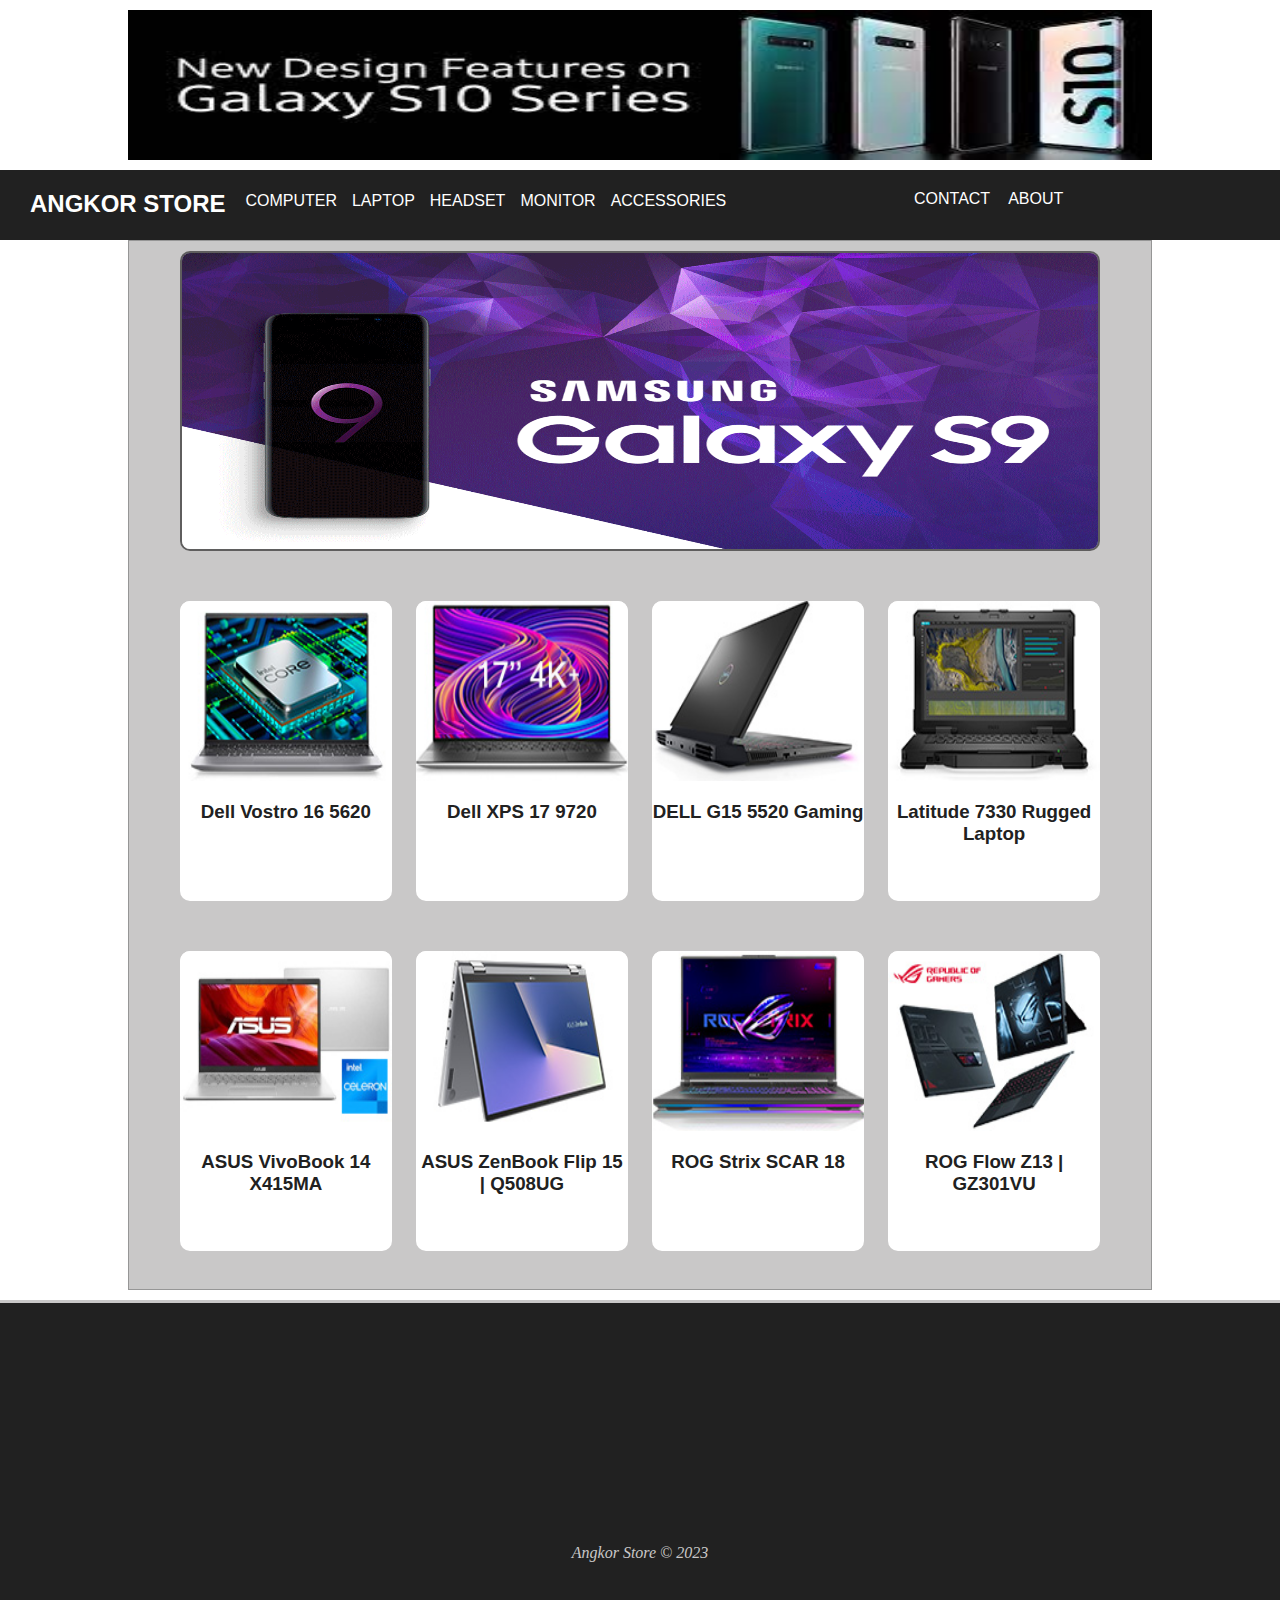
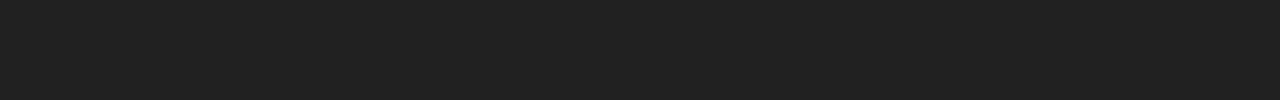
<file: index.html>
<!DOCTYPE html>
<html lang="en">
  <head>
    <meta charset="UTF-8" />
    <meta name="viewport" content="width=device-width, initial-scale=1.0" />

    <!-- link css -->
    <link rel="stylesheet" href="navbar.css" />
    <link rel="stylesheet" href="main.css" />
    <link rel="stylesheet" href="footer.css" />

    <!-- link icon  -->
    <link
      rel="stylesheet"
      href="https://cdnjs.cloudflare.com/ajax/libs/font-awesome/6.4.2/css/all.min.css"
      integrity="sha512-z3gLpd7yknf1YoNbCzqRKc4qyor8gaKU1qmn+CShxbuBusANI9QpRohGBreCFkKxLhei6S9CQXFEbbKuqLg0DA=="
      crossorigin="anonymous"
      referrerpolicy="no-referrer"
    />

    <!-- link bootstrap -->
    <!-- <link
      rel="stylesheet"
      href="https://cdn.jsdelivr.net/npm/bootstrap@4.0.0/dist/css/bootstrap.min.css"
      integrity="sha384-Gn5384xqQ1aoWXA+058RXPxPg6fy4IWvTNh0E263XmFcJlSAwiGgFAW/dAiS6JXm"
      crossorigin="anonymous"
    /> -->

    <!-- google font -->
    <!-- <link rel="icon" href="url_logo.jpg" sizes="16x16" /> -->
    <title>ANGKOR STORE</title>
  </head>
  <body>
    <!-- header -->

    <div class="header">
      <img src="banner.jpg" alt="" />
    </div>

    <!-- header -->

    <!-- navbar -->

    <div class="navbar">
      <div class="name"><h2>ANGKOR STORE</h2></div>
      <div class="menu">
        <ul>
          <li><a href="index.html">COMPUTER</a></li>
          <li><a href="index.html">LAPTOP</a></li>
          <li><a href="index.html">HEADSET</a></li>
          <li><a href="index.html">MONITOR</a></li>
          <li><a href="index.html">ACCESSORIES</a></li>
        </ul>
      </div>
      <div class="about">
        <ul>
          <li><a href="contact.html">CONTACT</a></li>
          <li><a href="about.html">ABOUT</a></li>
        </ul>
      </div>
      <div class="icon-user">
        <i class="fa-solid fa-magnifying-glass" style="color: #ffffff"></i>
        <i class="fa-solid fa-cart-shopping" style="color: #f5f5f5"></i>
        <i class="fa-regular fa-user" style="color: #f5f5f5"></i>
      </div>
    </div>

    <!-- navbar -->

    <!-- main -->

    <div class="main">
      <div class="banner">
        <img src="banner2.gif" alt="" />
      </div>
      <!-- row1 -->
      <div class="box-card">
        <div class="card">
          <a href="dell1.html">
            <div class="img">
              <img src="dell1.jpg" alt="" />
            </div>
            <div class="ph_name">
              <h3>Dell Vostro 16 5620</h3>
            </div>
          </a>
        </div>
        <div class="card">
          <a href="dell2.html">
            <div class="img">
              <img src="dell2.jpg" alt="" />
            </div>
            <div class="ph_name">
              <h3>
                Dell XPS 17 9720
              </h3>
            </div>
          </a>
        </div>
        <div class="card">
          <a href="dell3.html">
            <div class="img">
              <img src="dell3.jpg" alt="" />
            </div>
            <div class="ph_name">
              <h3>
                DELL G15 5520 Gaming
              </h3>
            </div>
          </a>
        </div>
        <div class="card">
          <a href="dell4.html">
            <div class="img">
              <img src="dell4.jpg" alt="" />
            </div>
            <div class="ph_name">
              <h3>
                Latitude 7330 Rugged Laptop
              </h3>
            </div>
          </a>
        </div>
      </div>
      <!-- row2 -->
      <div class="box-card">
        <div class="card">
          <a href="asus1.html">
            <div class="img">
              <img src="asus1.jpg" alt="" />
            </div>
            <div class="ph_name">
              <h3>
                ASUS VivoBook 14 X415MA
              </h3>
            </div>
          </a>
        </div>
        <div class="card">
          <a href="asus2.html">
            <div class="img">
              <img src="asus2.jpg" alt="" />
            </div>
            <div class="ph_name">
              <h3>
                ASUS ZenBook Flip 15 | Q508UG
              </h3>
            </div>
          </a>
        </div>
        <div class="card">
          <a href="asus3.html">
            <div class="img">
              <img src="asus3.jpg" alt="" />
            </div>
            <div class="ph_name">
              <h3>
                ROG Strix SCAR 18
              </h3>
            </div>
          </a>
        </div>
        <div class="card">
          <a href="asus4.html">
            <div class="img">
              <img src="asus4.jpg" alt="" />
            </div>
            <div class="ph_name">
              <h3>
                ROG Flow Z13 | GZ301VU
              </h3>
            </div>
          </a>
        </div>
      </div>

      <!-- responsive card -->

      <!-- row1 -->

      <div class="res-box-card">
        <div class="res-card">
          <a href="#">
            <div class="img">
              <img src="dell1.jpg" alt="" />
            </div>
            <div class="ph_name">
              <h3>
                Dell Vostro 16 5620
              </h3>
            </div>
          </a>
        </div>
        <div class="res-card">
          <a href="#">
            <div class="img">
              <img src="dell2.jpg" alt="" />
            </div>
            <div class="ph_name">
              <h3>
                Dell XPS 17 9720
              </h3>
            </div>
          </a>
        </div>
      </div>
      <!-- row2 -->
      <div class="res-box-card">
        <div class="res-card">
          <a href="#">
            <div class="img">
              <img src="dell3.jpg" alt="" />
            </div>
            <div class="ph_name">
              <h3>
                DELL G15 5520 Gaming
              </h3>
            </div>
          </a>
        </div>
        <div class="res-card">
          <a href="#">
            <div class="img">
              <img src="dell4.jpg" alt="" />
            </div>
            <div class="ph_name">
              <h3>
                Latitude 7330 Rugged Laptop
              </h3>
            </div>
          </a>
        </div>
      </div>
      <!-- row3 -->
      <div class="res-box-card">
        <div class="res-card">
          <a href="#">
            <div class="img">
              <img src="asus1.jpg" alt="" />
            </div>
            <div class="ph_name">
              <h3>
                ASUS VivoBook 14 X415MA
              </h3>
            </div>
          </a>
        </div>
        <div class="res-card">
          <a href="#">
            <div class="img">
              <img src="asus2.jpg" alt="" />
            </div>
            <div class="ph_name">
              <h3>
                ASUS ZenBook Flip 15 | Q508UG
              </h3>
            </div>
          </a>
        </div>
      </div>
      <!-- row4 -->
      <div class="res-box-card">
        <div class="res-card">
          <a href="#">
            <div class="img">
              <img src="asus3.jpg" alt="" />
            </div>
            <div class="ph_name">
              <h3>
                ROG Strix SCAR 18
              </h3>
            </div>
          </a>
          <br />
        </div>
        <div class="res-card">
          <a href="#">
            <div class="img">
              <img src="asus4.jpg" alt="" />
            </div>
            <div class="ph_name">
              <h3>
                ROG Flow Z13 | GZ301VU
              </h3>
            </div>
          </a>
        </div>
      </div>
    </div>

    <!-- main -->

    <!-- footer -->

    <div class="footer">
      <div class="social">
        <i class="fa-brands fa-facebook"></i>
        <i class="fa-brands fa-instagram"></i>
        <i class="fa-brands fa-x-twitter"></i>
        <i class="fa-solid fa-envelope"></i>
      </div>
      <div class="company">
        <i>Angkor Store © 2023</i>
      </div>
    </div>

    <!-- footer -->
  </body>
</html>
</file>
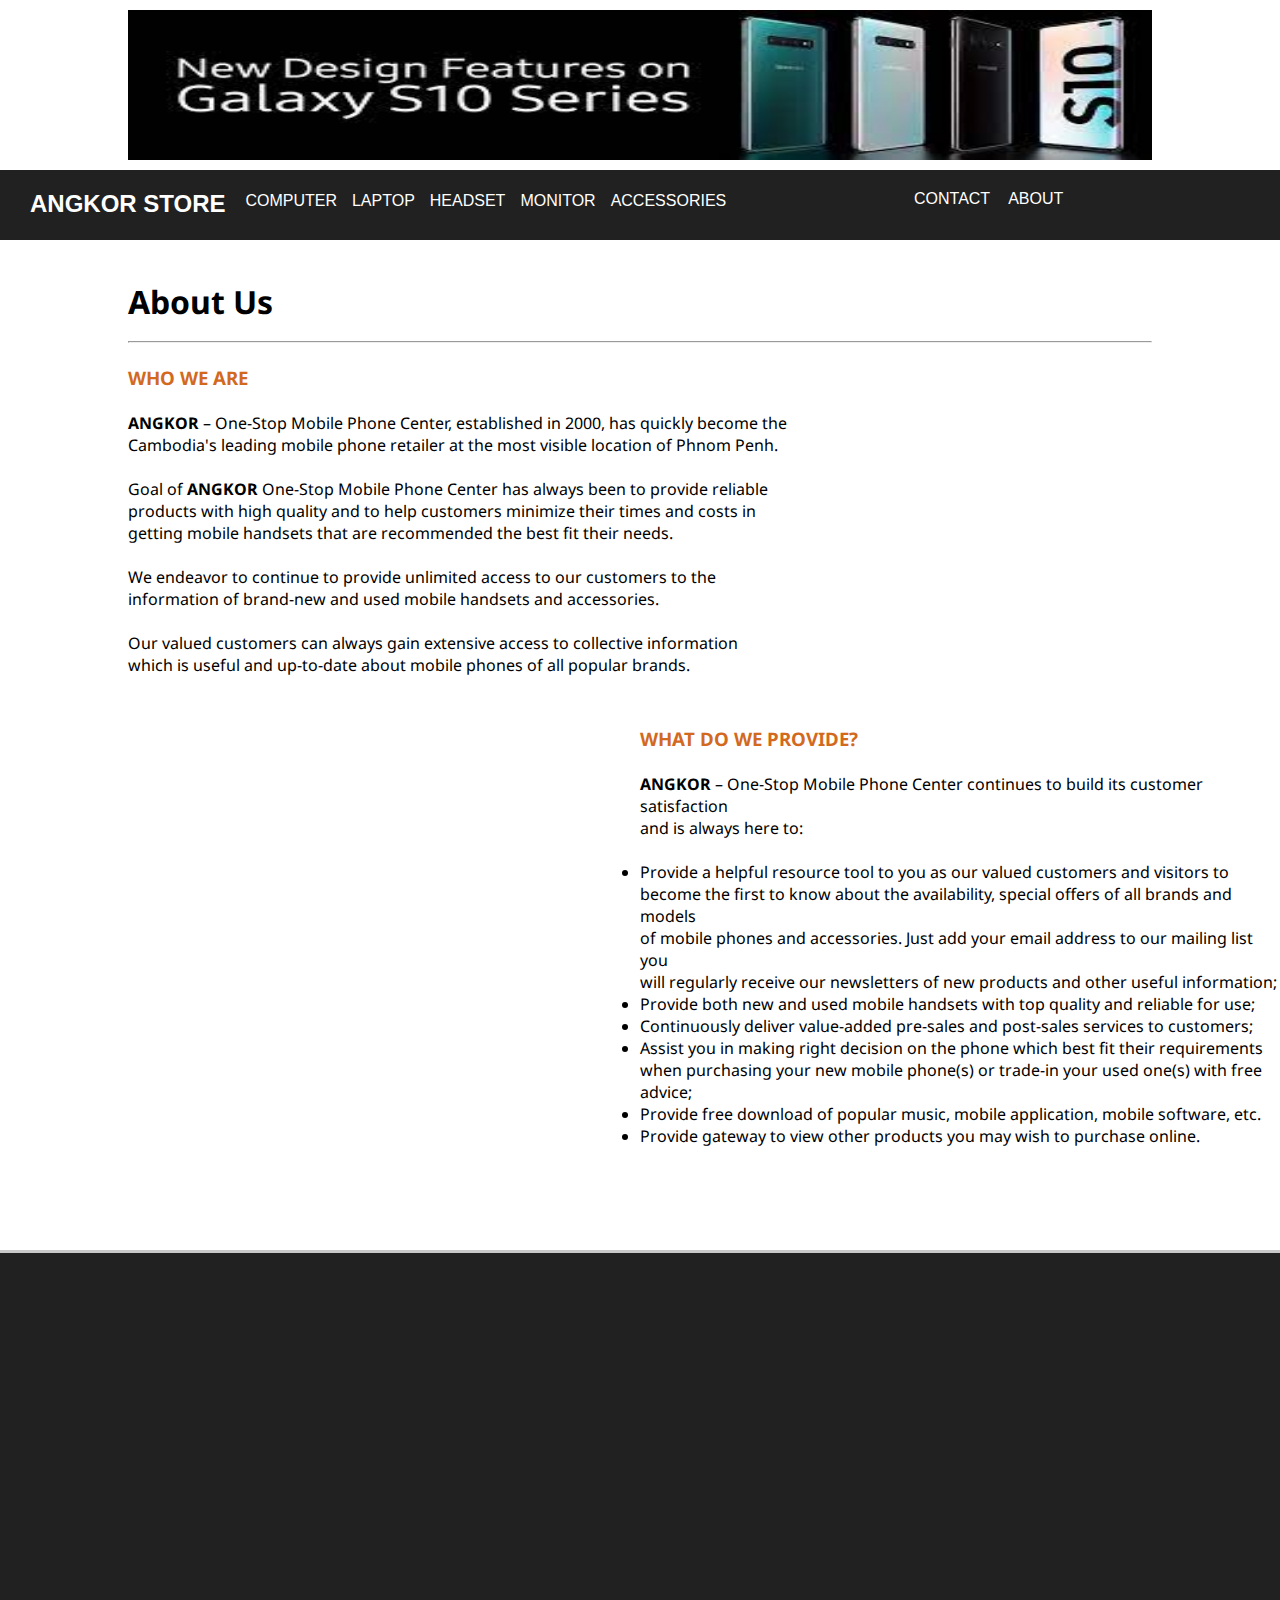
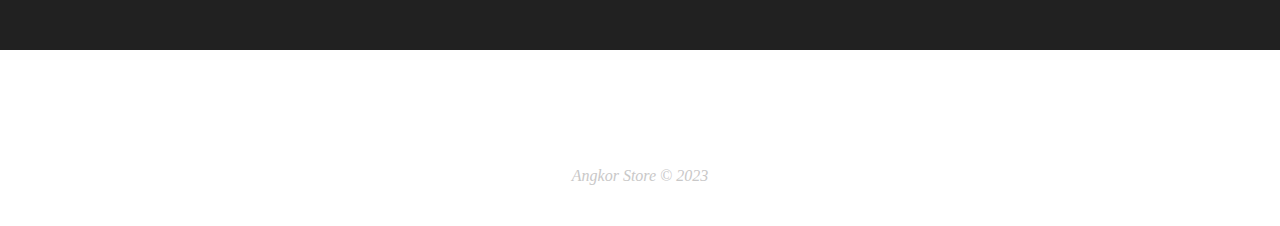
<file: about.html>
<!DOCTYPE html>
<html lang="en">
  <head>
    <meta charset="UTF-8" />
    <meta name="viewport" content="width=device-width, initial-scale=1.0" />
    <!-- link css -->
    <link rel="stylesheet" href="navbar.css" />
    <link rel="stylesheet" href="main.css" />
    <link rel="stylesheet" href="footer.css" />
    <link rel="stylesheet" href="detail.css" />
    <link rel="stylesheet" href="about.css" />

    <!-- link icon  -->
    <link
      rel="stylesheet"
      href="https://cdnjs.cloudflare.com/ajax/libs/font-awesome/6.4.2/css/all.min.css"
      integrity="sha512-z3gLpd7yknf1YoNbCzqRKc4qyor8gaKU1qmn+CShxbuBusANI9QpRohGBreCFkKxLhei6S9CQXFEbbKuqLg0DA=="
      crossorigin="anonymous"
      referrerpolicy="no-referrer"
    />

    <!-- link bootstrap -->
    <!-- <link
       rel="stylesheet"
       href="https://cdn.jsdelivr.net/npm/bootstrap@4.0.0/dist/css/bootstrap.min.css"
       integrity="sha384-Gn5384xqQ1aoWXA+058RXPxPg6fy4IWvTNh0E263XmFcJlSAwiGgFAW/dAiS6JXm"
       crossorigin="anonymous"
     /> -->

    <!-- google font -->
    <link
      href="https://fonts.googleapis.com/css2?family=Noto+Sans&display=swap"
      rel="stylesheet"
    />

    <title>about</title>
  </head>
  <body>
    <!-- header -->

    <div class="header">
      <img src="banner.jpg" alt="" />
    </div>

    <!-- header -->

    <!-- navbar -->

    <div class="navbar">
      <div class="name"><h2>ANGKOR STORE</h2></div>
      <div class="menu">
        <ul>
          <li><a href="index.html">COMPUTER</a></li>
          <li><a href="index.html">LAPTOP</a></li>
          <li><a href="index.html">HEADSET</a></li>
          <li><a href="index.html">MONITOR</a></li>
          <li><a href="index.html">ACCESSORIES</a></li>
        </ul>
      </div>
      <div class="about">
        <ul>
          <li><a href="contact.html">CONTACT</a></li>
          <li><a href="about.html">ABOUT</a></li>
        </ul>
      </div>
      <div class="icon-user">
        <i class="fa-solid fa-magnifying-glass" style="color: #ffffff"></i>
        <i class="fa-solid fa-cart-shopping" style="color: #f5f5f5"></i>
        <i class="fa-regular fa-user" style="color: #f5f5f5"></i>
      </div>
    </div>

    <!-- navbar -->

    <!-- about -->

    <div class="about-page">
      <div class="box">
        <h1>About Us</h1>
        <hr style="color: rgba(128, 128, 128, 0.473); margin-top: 18px" />
        <br />
        <h3>WHO WE ARE</h3>
        <br />
        <p>
          <b>ANGKOR</b> – One-Stop Mobile Phone Center, established in 2000, has
          quickly become the <br />
          Cambodia's leading mobile phone retailer at the most visible location
          of Phnom Penh.
        </p>
        <br />
        <p>
          Goal of <b>ANGKOR</b> One-Stop Mobile Phone Center has always been to
          provide reliable <br />
          products with high quality and to help customers minimize their times
          and costs in <br />
          getting mobile handsets that are recommended the best fit their needs.
        </p>
        <br />
        <p>
          We endeavor to continue to provide unlimited access to our customers
          to the <br />
          information of brand-new and used mobile handsets and accessories.
        </p>
        <br />
        <p>
          Our valued customers can always gain extensive access to collective
          information <br />
          which is useful and up-to-date about mobile phones of all popular
          brands.
        </p>
      </div>
      <div class="a-box">
        <div class="a-left"></div>
        <div class="a-right">
          <h3 style="color: chocolate">WHAT DO WE PROVIDE?</h3>
          <br />
          <p>
            <b>ANGKOR</b> – One-Stop Mobile Phone Center continues to build its
            customer satisfaction <br />
            and is always here to:
          </p>
          <br />
          <ul>
            <li>
              Provide a helpful resource tool to you as our valued customers and
              visitors to <br />
              become the first to know about the availability, special offers of
              all brands and models <br />
              of mobile phones and accessories. Just add your email address to
              our mailing list you <br />
              will regularly receive our newsletters of new products and other
              useful information;
            </li>
            <li>
              Provide both new and used mobile handsets with top quality and
              reliable for use;
            </li>
            <li>
              Continuously deliver value-added pre-sales and post-sales services
              to customers;
            </li>
            <li>
              Assist you in making right decision on the phone which best fit
              their requirements <br />
              when purchasing your new mobile phone(s) or trade-in your used
              one(s) with free <br />
              advice;
            </li>
            <li>
              Provide free download of popular music, mobile application, mobile
              software, etc.
            </li>
            <li>
              Provide gateway to view other products you may wish to purchase
              online.
            </li>
          </ul>
        </div>
      </div>
    </div>

    <!-- about -->

    <!-- footer -->

    <div class="footer">
      <div class="social">
        <i class="fa-brands fa-facebook"></i>
        <i class="fa-brands fa-instagram"></i>
        <i class="fa-brands fa-x-twitter"></i>
        <i class="fa-solid fa-envelope"></i>
      </div>
      <div class="company">
        <i>Angkor Store © 2023</i>
      </div>
    </div>

    <!-- footer -->
  </body>
</html>
</file>
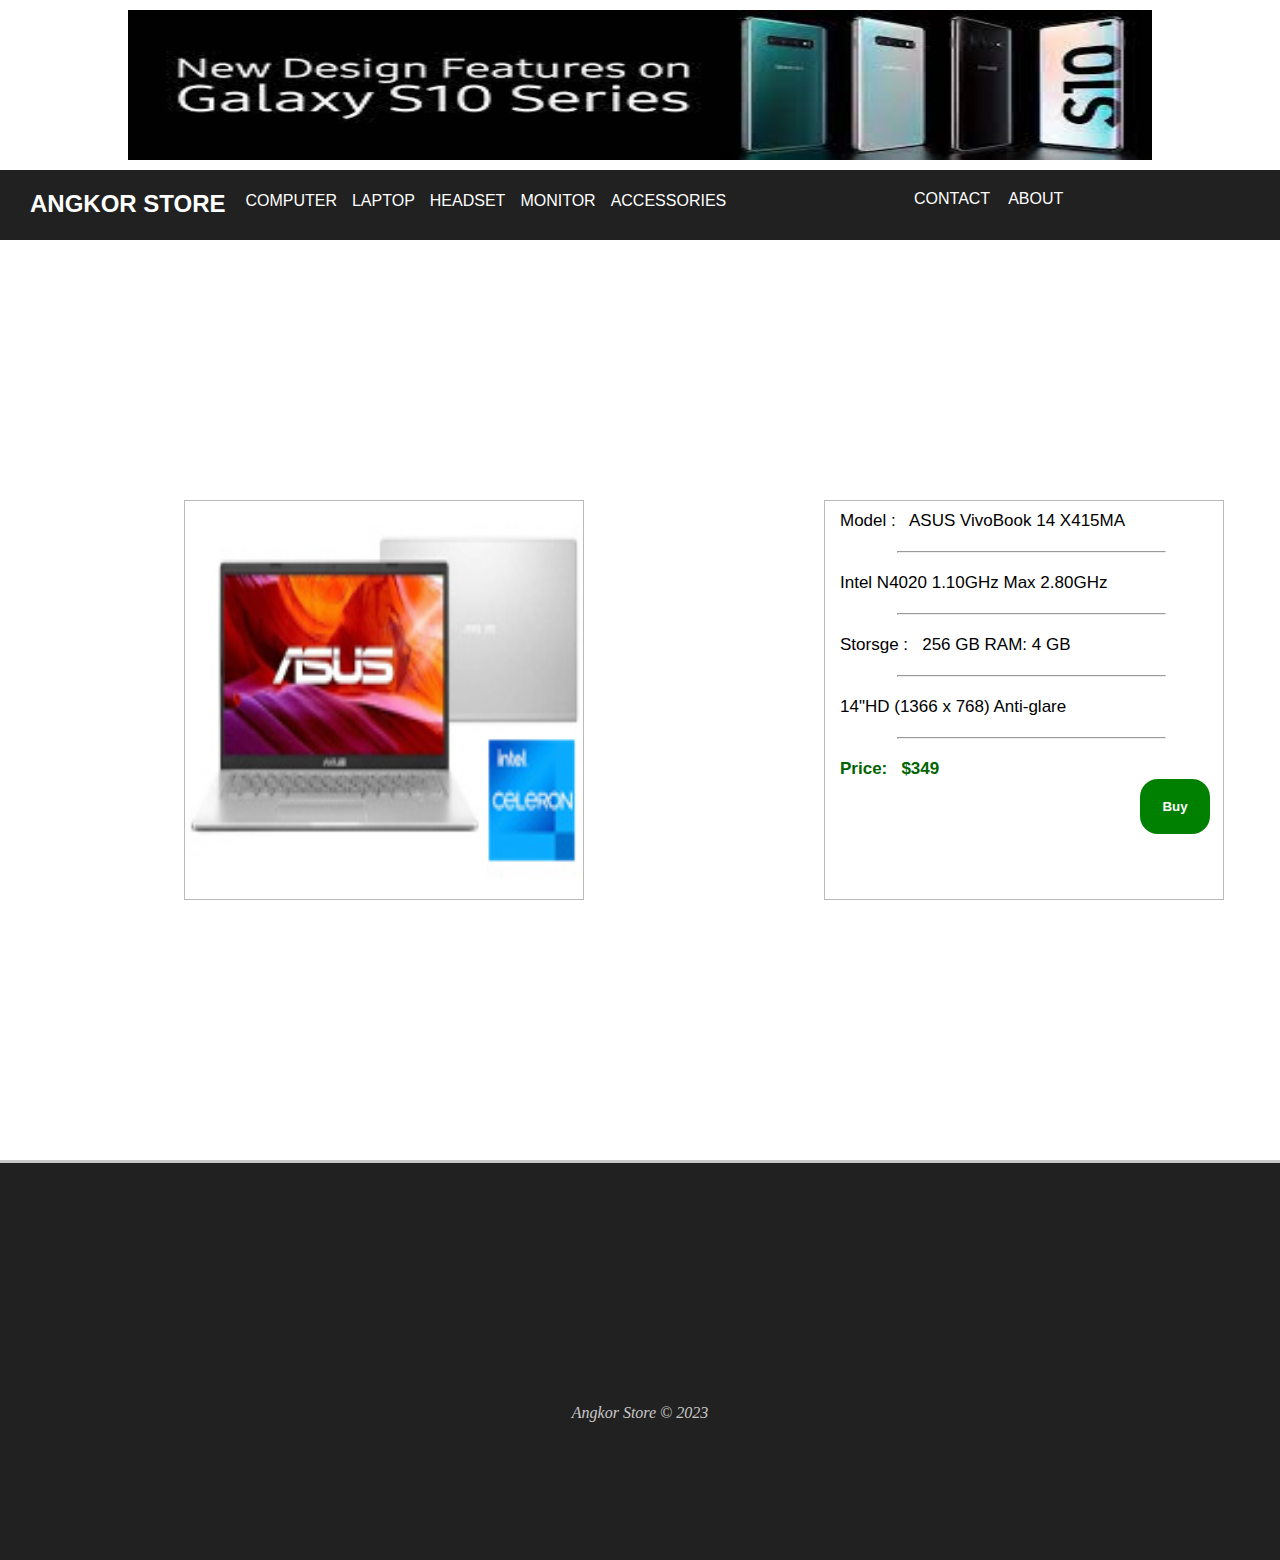
<file: asus1.html>
<!DOCTYPE html>
<html lang="en">
  <head>
    <meta charset="UTF-8" />
    <meta name="viewport" content="width=device-width, initial-scale=1.0" />
    <!-- link css -->
    <link rel="stylesheet" href="navbar.css" />
    <link rel="stylesheet" href="main.css" />
    <link rel="stylesheet" href="footer.css" />
    <link rel="stylesheet" href="detail.css" />

    <!-- link icon  -->
    <link
      rel="stylesheet"
      href="https://cdnjs.cloudflare.com/ajax/libs/font-awesome/6.4.2/css/all.min.css"
      integrity="sha512-z3gLpd7yknf1YoNbCzqRKc4qyor8gaKU1qmn+CShxbuBusANI9QpRohGBreCFkKxLhei6S9CQXFEbbKuqLg0DA=="
      crossorigin="anonymous"
      referrerpolicy="no-referrer"
    />

    <!-- link bootstrap -->
    <!-- <link
       rel="stylesheet"
       href="https://cdn.jsdelivr.net/npm/bootstrap@4.0.0/dist/css/bootstrap.min.css"
       integrity="sha384-Gn5384xqQ1aoWXA+058RXPxPg6fy4IWvTNh0E263XmFcJlSAwiGgFAW/dAiS6JXm"
       crossorigin="anonymous"
     /> -->

    <!-- google font -->
    <title>detail</title>
  </head>
  <body>
    <!-- header -->

    <div class="header">
      <img src="banner.jpg" alt="" />
    </div>

    <!-- header -->

    <!-- navbar -->

    <div class="navbar">
      <div class="name"><h2>ANGKOR STORE</h2></div>
      <div class="menu">
        <ul>
          <li><a href="index.html">COMPUTER</a></li>
          <li><a href="index.html">LAPTOP</a></li>
          <li><a href="index.html">HEADSET</a></li>
          <li><a href="index.html">MONITOR</a></li>
          <li><a href="index.html">ACCESSORIES</a></li>
        </ul>
      </div>
      <div class="about">
        <ul>
          <li><a href="contact.html">CONTACT</a></li>
          <li><a href="about.html">ABOUT</a></li>
        </ul>
      </div>
      <div class="icon-user">
        <i class="fa-solid fa-magnifying-glass" style="color: #ffffff"></i>
        <i class="fa-solid fa-cart-shopping" style="color: #f5f5f5"></i>
        <i class="fa-regular fa-user" style="color: #f5f5f5"></i>
      </div>
    </div>

    <!-- navbar -->

    <!-- product detail -->

    <div class="product">
      <div class="left">
        <div class="img-box">
          <img src="asus1.jpg" alt="" />
        </div>
      </div>
      <div class="right">
        <div class="detail-box">
          <span><p>Model : &#160 ASUS VivoBook 14 X415MA</p></span>
          <br>
          <hr style="width: 70%; margin: 0 auto" />
          <br>
          <span><p>Intel N4020 1.10GHz Max 2.80GHz</p></span>
          <br>
          <hr style="width: 70%; margin: 0 auto" />
          <br>
          <span><p>Storsge : &#160 256 GB RAM: 4 GB</p></span>
          <br>
          <hr style="width: 70%; margin: 0 auto" />
          <br>
          <span><p>14"HD (1366 x 768) Anti-glare</p></span>
          <br>
          <hr style="width: 70%; margin: 0 auto" />
          <br>
          <span><B style="color: #006400;">Price: &#160 $349</B></span>
          <br>
          <div class="order">
            <button>Buy</button>
          </div>
        </div>
      </div>
    </div>

    <!-- product detail -->

    <!-- footer -->

    <div class="footer">
      <div class="social">
        <i class="fa-brands fa-facebook"></i>
        <i class="fa-brands fa-instagram"></i>
        <i class="fa-brands fa-x-twitter"></i>
        <i class="fa-solid fa-envelope"></i>
      </div>
      <div class="company">
        <i>Angkor Store © 2023</i>
      </div>
    </div>

    <!-- footer -->
  </body>
</html>
</file>
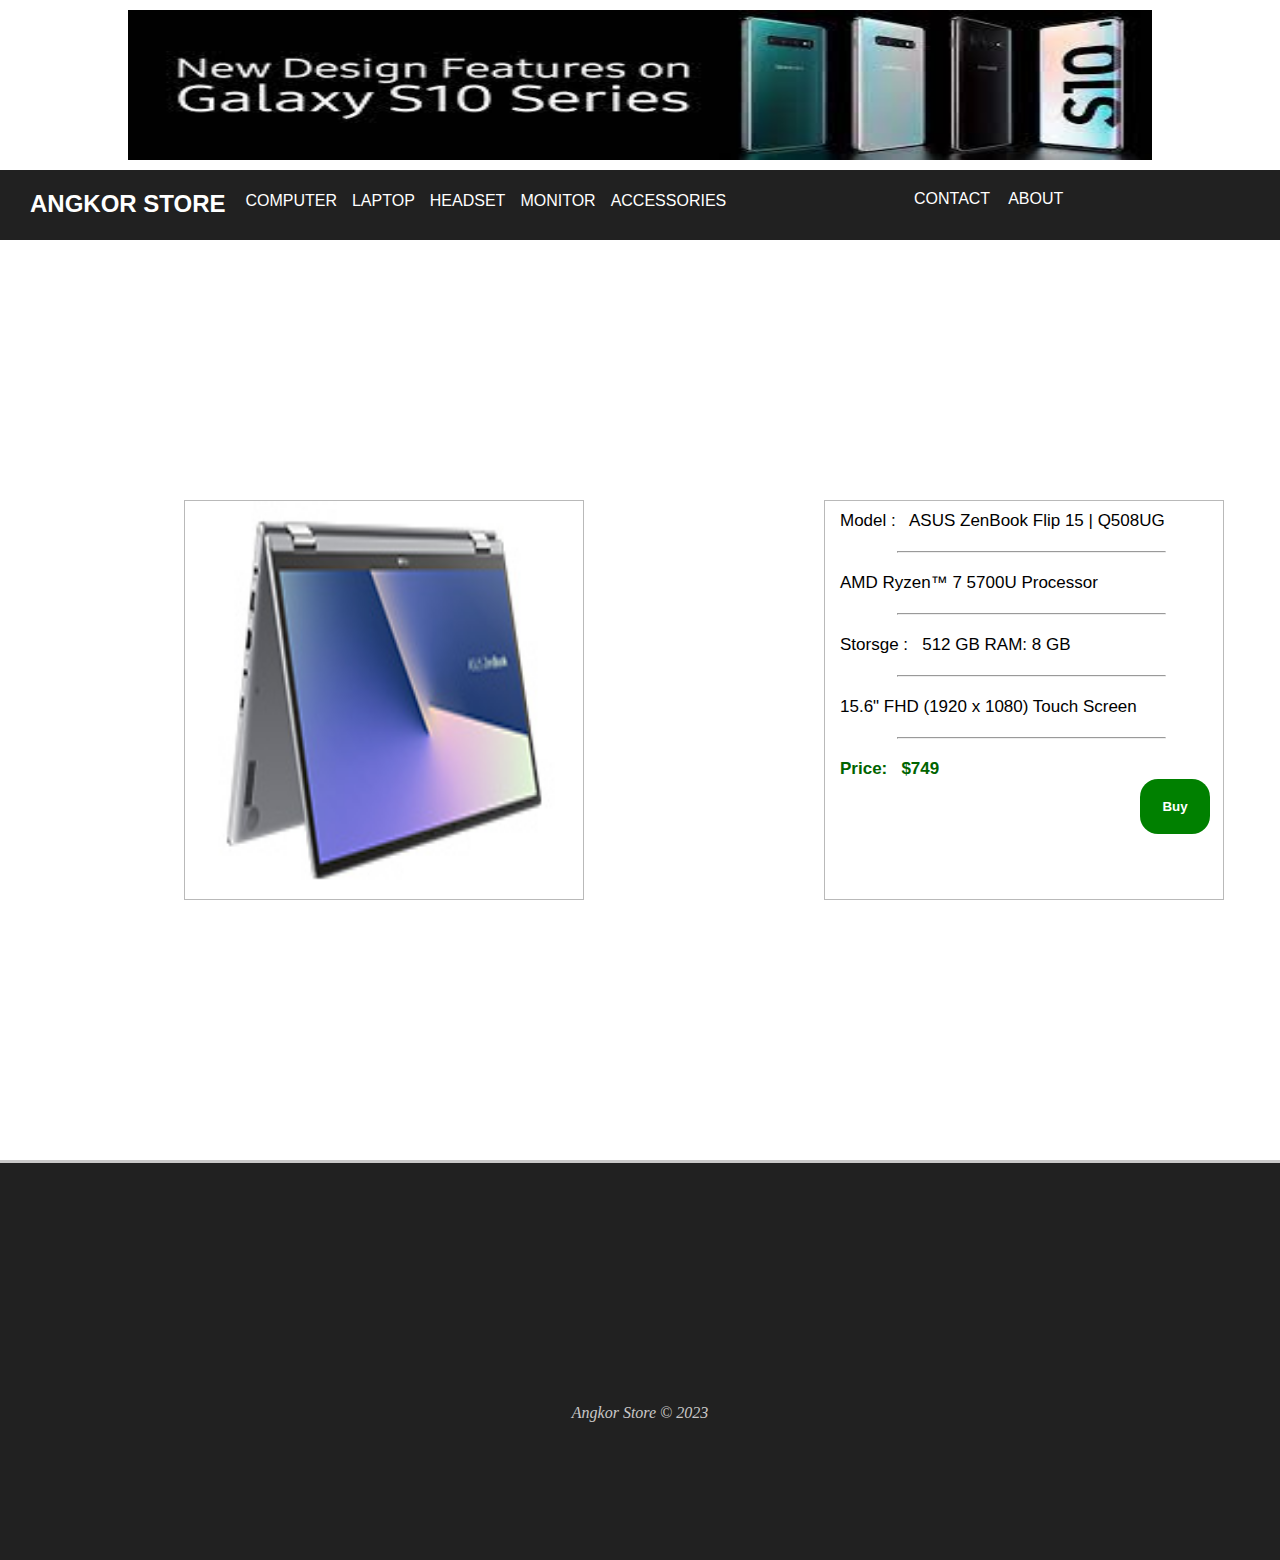
<file: asus2.html>
<!DOCTYPE html>
<html lang="en">
  <head>
    <meta charset="UTF-8" />
    <meta name="viewport" content="width=device-width, initial-scale=1.0" />
    <!-- link css -->
    <link rel="stylesheet" href="navbar.css" />
    <link rel="stylesheet" href="main.css" />
    <link rel="stylesheet" href="footer.css" />
    <link rel="stylesheet" href="detail.css" />

    <!-- link icon  -->
    <link
      rel="stylesheet"
      href="https://cdnjs.cloudflare.com/ajax/libs/font-awesome/6.4.2/css/all.min.css"
      integrity="sha512-z3gLpd7yknf1YoNbCzqRKc4qyor8gaKU1qmn+CShxbuBusANI9QpRohGBreCFkKxLhei6S9CQXFEbbKuqLg0DA=="
      crossorigin="anonymous"
      referrerpolicy="no-referrer"
    />

    <!-- link bootstrap -->
    <!-- <link
       rel="stylesheet"
       href="https://cdn.jsdelivr.net/npm/bootstrap@4.0.0/dist/css/bootstrap.min.css"
       integrity="sha384-Gn5384xqQ1aoWXA+058RXPxPg6fy4IWvTNh0E263XmFcJlSAwiGgFAW/dAiS6JXm"
       crossorigin="anonymous"
     /> -->

    <!-- google font -->
    <title>detail</title>
  </head>
  <body>
    <!-- header -->

    <div class="header">
      <img src="banner.jpg" alt="" />
    </div>

    <!-- header -->

    <!-- navbar -->

    <div class="navbar">
      <div class="name"><h2>ANGKOR STORE</h2></div>
      <div class="menu">
        <ul>
          <li><a href="index.html">COMPUTER</a></li>
          <li><a href="index.html">LAPTOP</a></li>
          <li><a href="index.html">HEADSET</a></li>
          <li><a href="index.html">MONITOR</a></li>
          <li><a href="index.html">ACCESSORIES</a></li>
        </ul>
      </div>
      <div class="about">
        <ul>
          <li><a href="contact.html">CONTACT</a></li>
          <li><a href="about.html">ABOUT</a></li>
        </ul>
      </div>
      <div class="icon-user">
        <i class="fa-solid fa-magnifying-glass" style="color: #ffffff"></i>
        <i class="fa-solid fa-cart-shopping" style="color: #f5f5f5"></i>
        <i class="fa-regular fa-user" style="color: #f5f5f5"></i>
      </div>
    </div>

    <!-- navbar -->

    <!-- product detail -->

    <div class="product">
      <div class="left">
        <div class="img-box">
          <img src="asus2.jpg" alt="" />
        </div>
      </div>
      <div class="right">
        <div class="detail-box">
          <span><p>Model : &#160 ASUS ZenBook Flip 15 | Q508UG</p></span>
          <br>
          <hr style="width: 70%; margin: 0 auto" />
          <br>
          <span><p>AMD Ryzen™ 7 5700U Processor</p></span>
          <br>
          <hr style="width: 70%; margin: 0 auto" />
          <br>
          <span><p>Storsge : &#160 512 GB RAM: 8 GB</p></span>
          <br>
          <hr style="width: 70%; margin: 0 auto" />
          <br>
          <span><p>15.6" FHD (1920 x 1080) Touch Screen</p></span>
          <br>
          <hr style="width: 70%; margin: 0 auto" />
          <br>
          <span><B style="color: #006400;">Price: &#160 $749</B></span>
          <br>
          <div class="order">
            <button>Buy</button>
          </div>
        </div>
      </div>
    </div>

    <!-- product detail -->

    <!-- footer -->

    <div class="footer">
      <div class="social">
        <i class="fa-brands fa-facebook"></i>
        <i class="fa-brands fa-instagram"></i>
        <i class="fa-brands fa-x-twitter"></i>
        <i class="fa-solid fa-envelope"></i>
      </div>
      <div class="company">
        <i>Angkor Store © 2023</i>
      </div>
    </div>

    <!-- footer -->
  </body>
</html>
</file>
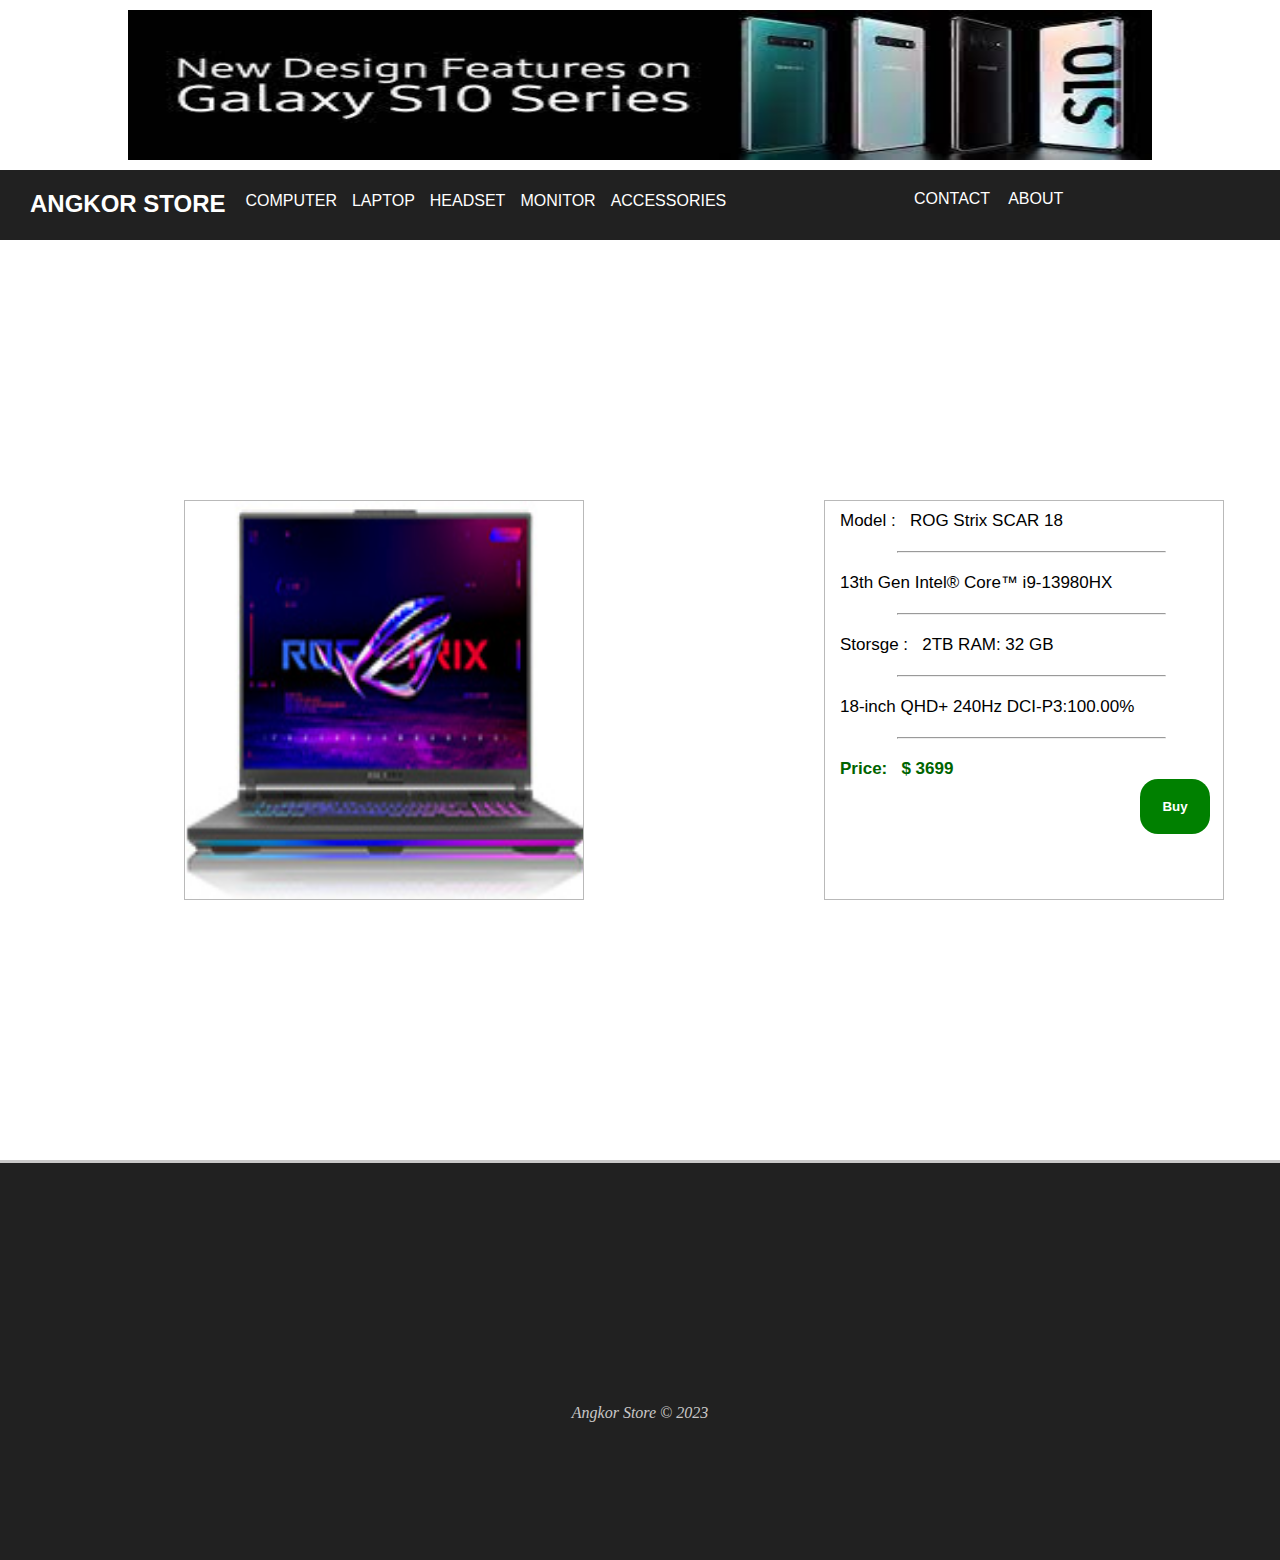
<file: asus3.html>
<!DOCTYPE html>
<html lang="en">
  <head>
    <meta charset="UTF-8" />
    <meta name="viewport" content="width=device-width, initial-scale=1.0" />
    <!-- link css -->
    <link rel="stylesheet" href="navbar.css" />
    <link rel="stylesheet" href="main.css" />
    <link rel="stylesheet" href="footer.css" />
    <link rel="stylesheet" href="detail.css" />

    <!-- link icon  -->
    <link
      rel="stylesheet"
      href="https://cdnjs.cloudflare.com/ajax/libs/font-awesome/6.4.2/css/all.min.css"
      integrity="sha512-z3gLpd7yknf1YoNbCzqRKc4qyor8gaKU1qmn+CShxbuBusANI9QpRohGBreCFkKxLhei6S9CQXFEbbKuqLg0DA=="
      crossorigin="anonymous"
      referrerpolicy="no-referrer"
    />

    <!-- link bootstrap -->
    <!-- <link
       rel="stylesheet"
       href="https://cdn.jsdelivr.net/npm/bootstrap@4.0.0/dist/css/bootstrap.min.css"
       integrity="sha384-Gn5384xqQ1aoWXA+058RXPxPg6fy4IWvTNh0E263XmFcJlSAwiGgFAW/dAiS6JXm"
       crossorigin="anonymous"
     /> -->

    <!-- google font -->
    <title>detail</title>
  </head>
  <body>
    <!-- header -->

    <div class="header">
      <img src="banner.jpg" alt="" />
    </div>

    <!-- header -->

    <!-- navbar -->

    <div class="navbar">
      <div class="name"><h2>ANGKOR STORE</h2></div>
      <div class="menu">
        <ul>
          <li><a href="index.html">COMPUTER</a></li>
          <li><a href="index.html">LAPTOP</a></li>
          <li><a href="index.html">HEADSET</a></li>
          <li><a href="index.html">MONITOR</a></li>
          <li><a href="index.html">ACCESSORIES</a></li>
        </ul>
      </div>
      <div class="about">
        <ul>
          <li><a href="contact.html">CONTACT</a></li>
          <li><a href="about.html">ABOUT</a></li>
        </ul>
      </div>
      <div class="icon-user">
        <i class="fa-solid fa-magnifying-glass" style="color: #ffffff"></i>
        <i class="fa-solid fa-cart-shopping" style="color: #f5f5f5"></i>
        <i class="fa-regular fa-user" style="color: #f5f5f5"></i>
      </div>
    </div>

    <!-- navbar -->

    <!-- product detail -->

    <div class="product">
      <div class="left">
        <div class="img-box">
          <img src="asus3.jpg" alt="" />
        </div>
      </div>
      <div class="right">
        <div class="detail-box">
          <span><p>Model : &#160 ROG Strix SCAR 18</p></span>
          <br>
          <hr style="width: 70%; margin: 0 auto" />
          <br>
          <span><p>13th Gen Intel® Core™ i9-13980HX</p></span>
          <br>
          <hr style="width: 70%; margin: 0 auto" />
          <br>
          <span><p>Storsge : &#160 2TB RAM: 32 GB</p></span>
          <br>
          <hr style="width: 70%; margin: 0 auto" />
          <br>
          <span><p>18-inch QHD+ 240Hz DCI-P3:100.00%</p></span>
          <br>
          <hr style="width: 70%; margin: 0 auto" />
          <br>
          <span><B style="color: #006400;">Price: &#160 $ 3699</B></span>
          <br>
          <div class="order">
            <button>Buy</button>
          </div>
        </div>
      </div>
    </div>

    <!-- product detail -->

    <!-- footer -->

    <div class="footer">
      <div class="social">
        <i class="fa-brands fa-facebook"></i>
        <i class="fa-brands fa-instagram"></i>
        <i class="fa-brands fa-x-twitter"></i>
        <i class="fa-solid fa-envelope"></i>
      </div>
      <div class="company">
        <i>Angkor Store © 2023</i>
      </div>
    </div>

    <!-- footer -->
  </body>
</html>
</file>
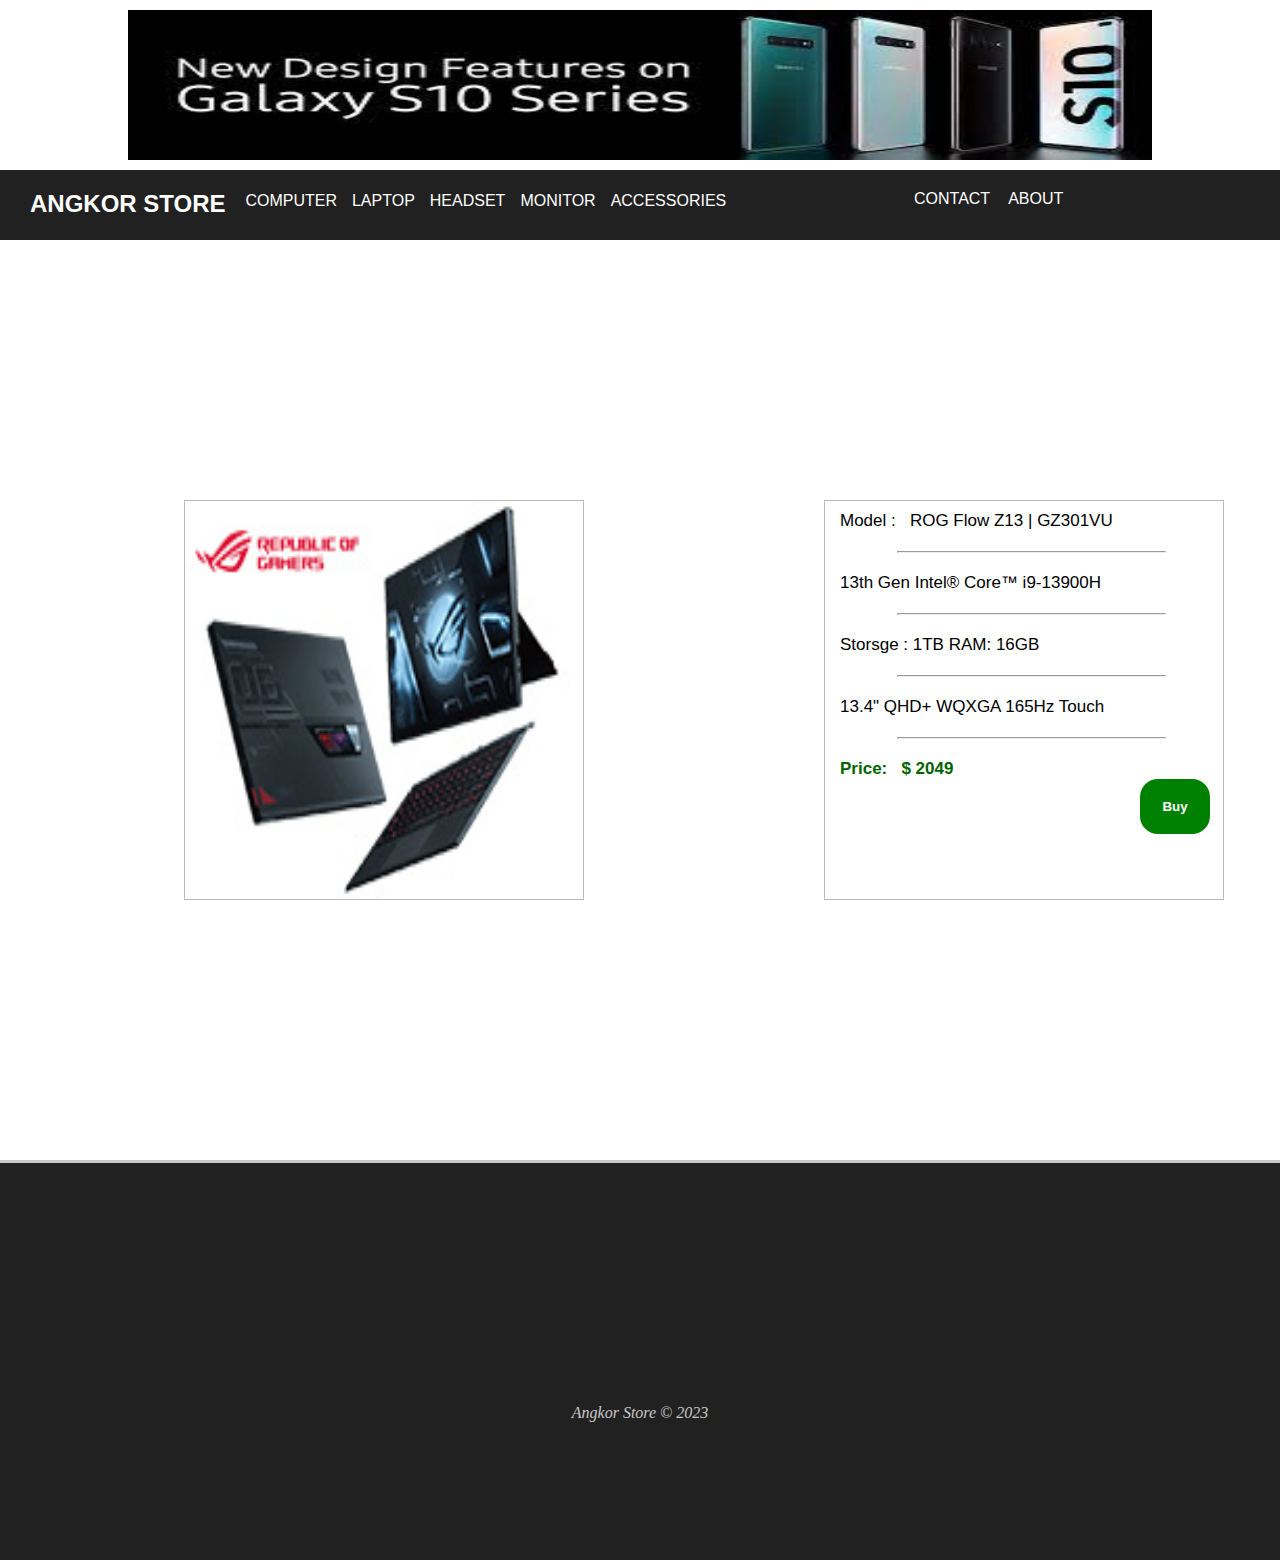
<file: asus4.html>
<!DOCTYPE html>
<html lang="en">
  <head>
    <meta charset="UTF-8" />
    <meta name="viewport" content="width=device-width, initial-scale=1.0" />
    <!-- link css -->
    <link rel="stylesheet" href="navbar.css" />
    <link rel="stylesheet" href="main.css" />
    <link rel="stylesheet" href="footer.css" />
    <link rel="stylesheet" href="detail.css" />

    <!-- link icon  -->
    <link
      rel="stylesheet"
      href="https://cdnjs.cloudflare.com/ajax/libs/font-awesome/6.4.2/css/all.min.css"
      integrity="sha512-z3gLpd7yknf1YoNbCzqRKc4qyor8gaKU1qmn+CShxbuBusANI9QpRohGBreCFkKxLhei6S9CQXFEbbKuqLg0DA=="
      crossorigin="anonymous"
      referrerpolicy="no-referrer"
    />

    <!-- link bootstrap -->
    <!-- <link
       rel="stylesheet"
       href="https://cdn.jsdelivr.net/npm/bootstrap@4.0.0/dist/css/bootstrap.min.css"
       integrity="sha384-Gn5384xqQ1aoWXA+058RXPxPg6fy4IWvTNh0E263XmFcJlSAwiGgFAW/dAiS6JXm"
       crossorigin="anonymous"
     /> -->

    <!-- google font -->
    <title>detail</title>
  </head>
  <body>
    <!-- header -->

    <div class="header">
      <img src="banner.jpg" alt="" />
    </div>

    <!-- header -->

    <!-- navbar -->

    <div class="navbar">
      <div class="name"><h2>ANGKOR STORE</h2></div>
      <div class="menu">
        <ul>
          <li><a href="index.html">COMPUTER</a></li>
          <li><a href="index.html">LAPTOP</a></li>
          <li><a href="index.html">HEADSET</a></li>
          <li><a href="index.html">MONITOR</a></li>
          <li><a href="index.html">ACCESSORIES</a></li>
        </ul>
      </div>
      <div class="about">
        <ul>
          <li><a href="contact.html">CONTACT</a></li>
          <li><a href="about.html">ABOUT</a></li>
        </ul>
      </div>
      <div class="icon-user">
        <i class="fa-solid fa-magnifying-glass" style="color: #ffffff"></i>
        <i class="fa-solid fa-cart-shopping" style="color: #f5f5f5"></i>
        <i class="fa-regular fa-user" style="color: #f5f5f5"></i>
      </div>
    </div>

    <!-- navbar -->

    <!-- product detail -->

    <div class="product">
      <div class="left">
        <div class="img-box">
          <img src="asus4.jpg" alt="" />
        </div>
      </div>
      <div class="right">
        <div class="detail-box">
          <span><p>Model : &#160 ROG Flow Z13 | GZ301VU</p></span>
          <br>
          <hr style="width: 70%; margin: 0 auto" />
          <br>
          <span><p>13th Gen Intel® Core™ i9-13900H</p></span>
          <br>
          <hr style="width: 70%; margin: 0 auto" />
          <br>
          <span><p>Storsge : 1TB RAM: 16GB</p></span>
          <br>
          <hr style="width: 70%; margin: 0 auto" />
          <br>
          <span><p>13.4" QHD+ WQXGA 165Hz Touch</p></span>
          <br>
          <hr style="width: 70%; margin: 0 auto" />
          <br>
          <span><B style="color: #006400;">Price: &#160 $ 2049</B></span>
          <br>
          <div class="order">
            <button>Buy</button>
          </div>
        </div>
      </div>
    </div>

    <!-- product detail -->

    <!-- footer -->

    <div class="footer">
      <div class="social">
        <i class="fa-brands fa-facebook"></i>
        <i class="fa-brands fa-instagram"></i>
        <i class="fa-brands fa-x-twitter"></i>
        <i class="fa-solid fa-envelope"></i>
      </div>
      <div class="company">
        <i>Angkor Store © 2023</i>
      </div>
    </div>

    <!-- footer -->
  </body>
</html>
</file>
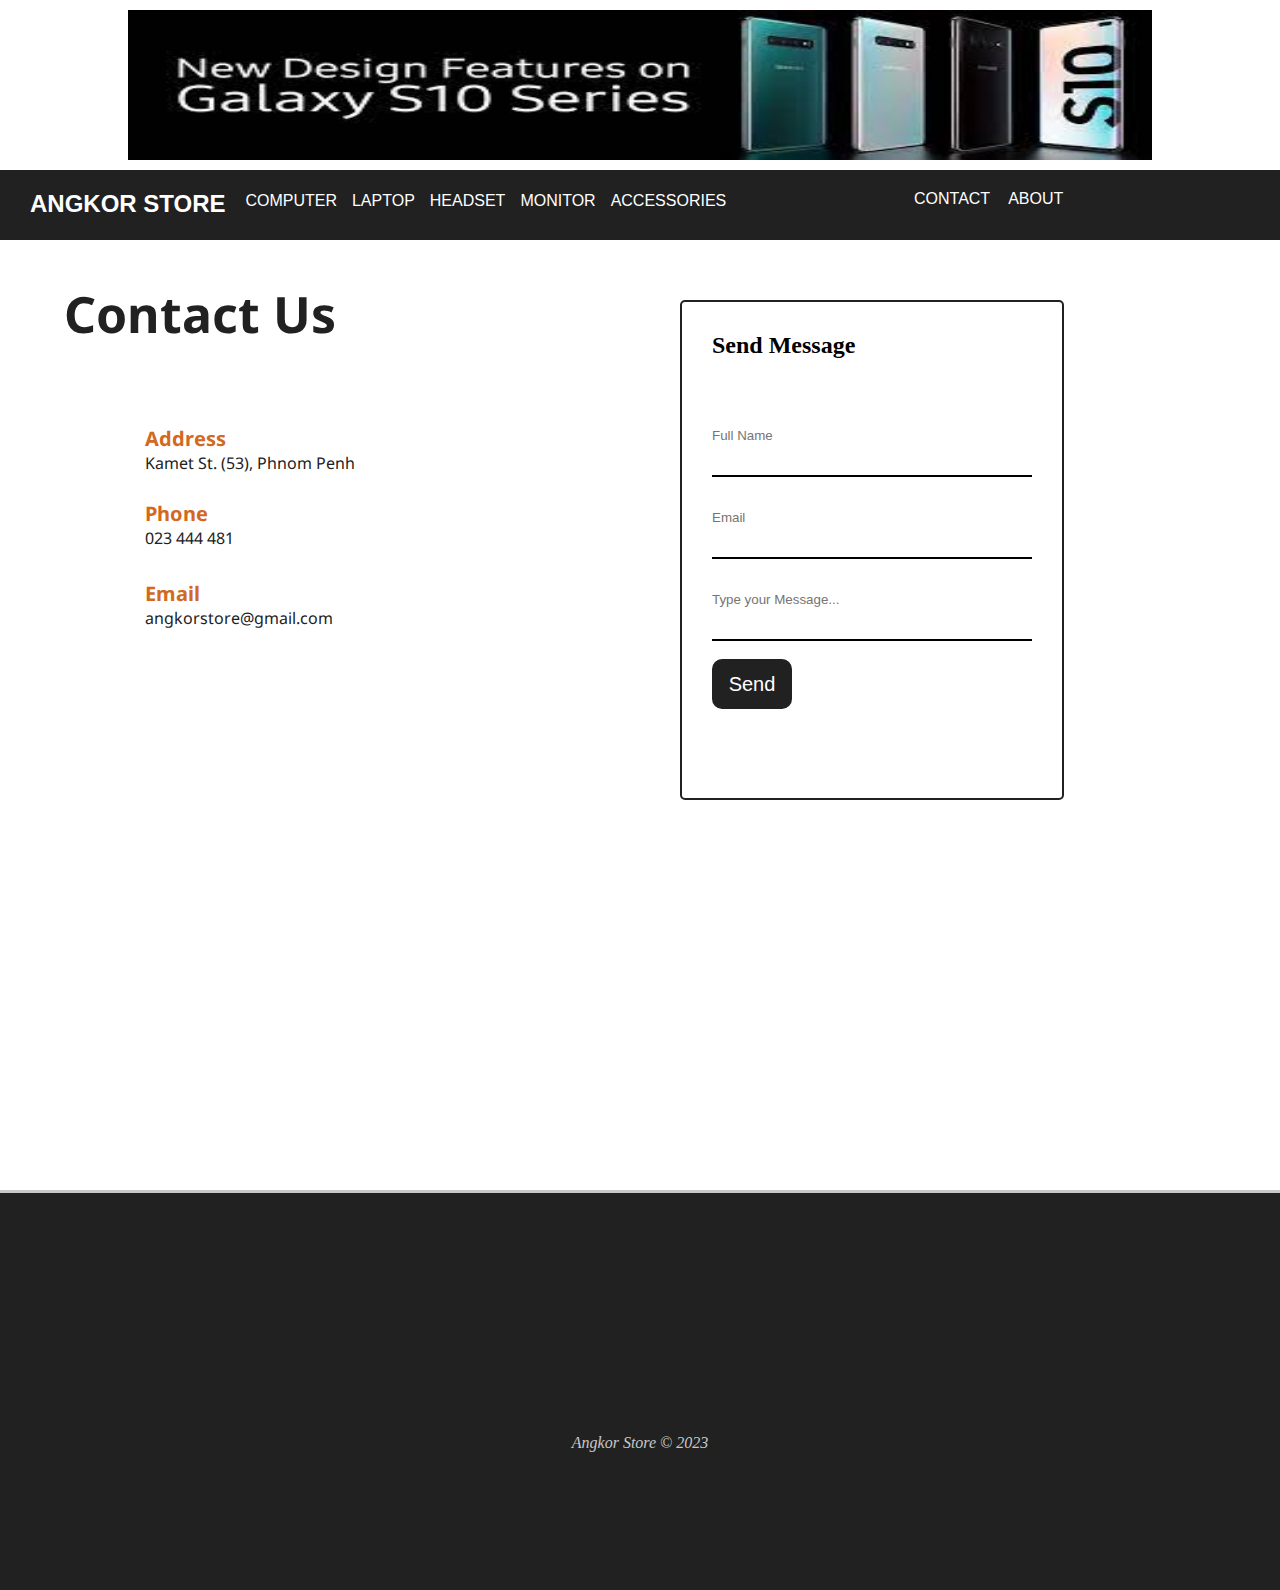
<file: contact.html>
<!DOCTYPE html>
<html lang="en">
  <head>
    <meta charset="UTF-8" />
    <meta name="viewport" content="width=device-width, initial-scale=1.0" />
    <!-- link css -->
    <link rel="stylesheet" href="navbar.css" />
    <link rel="stylesheet" href="main.css" />
    <link rel="stylesheet" href="footer.css" />
    <link rel="stylesheet" href="detail.css" />
    <link rel="stylesheet" href="about.css" />
    <link rel="stylesheet" href="contact.css" />

    <!-- link icon  -->
    <link
      rel="stylesheet"
      href="https://cdnjs.cloudflare.com/ajax/libs/font-awesome/6.4.2/css/all.min.css"
      integrity="sha512-z3gLpd7yknf1YoNbCzqRKc4qyor8gaKU1qmn+CShxbuBusANI9QpRohGBreCFkKxLhei6S9CQXFEbbKuqLg0DA=="
      crossorigin="anonymous"
      referrerpolicy="no-referrer"
    />

    <!-- link bootstrap -->
    <!-- <link
       rel="stylesheet"
       href="https://cdn.jsdelivr.net/npm/bootstrap@4.0.0/dist/css/bootstrap.min.css"
       integrity="sha384-Gn5384xqQ1aoWXA+058RXPxPg6fy4IWvTNh0E263XmFcJlSAwiGgFAW/dAiS6JXm"
       crossorigin="anonymous"
     /> -->

    <!-- google font -->
    <link
      href="https://fonts.googleapis.com/css2?family=Noto+Sans&display=swap"
      rel="stylesheet"
    />

    <title>contact</title>
  </head>
  <body>
    <!-- header -->

    <div class="header">
      <img src="banner.jpg" alt="" />
    </div>

    <!-- header -->

    <!-- navbar -->

    <div class="navbar">
      <div class="name"><h2>ANGKOR STORE</h2></div>
      <div class="menu">
        <ul>
          <li><a href="index.html">COMPUTER</a></li>
          <li><a href="index.html">LAPTOP</a></li>
          <li><a href="index.html">HEADSET</a></li>
          <li><a href="index.html">MONITOR</a></li>
          <li><a href="index.html">ACCESSORIES</a></li>
        </ul>
      </div>
      <div class="about">
        <ul>
          <li><a href="contact.html">CONTACT</a></li>
          <li><a href="about.html">ABOUT</a></li>
        </ul>
      </div>
      <div class="icon-user">
        <i class="fa-solid fa-magnifying-glass" style="color: #ffffff"></i>
        <i class="fa-solid fa-cart-shopping" style="color: #f5f5f5"></i>
        <i class="fa-regular fa-user" style="color: #f5f5f5"></i>
      </div>
    </div>

    <!-- navbar -->

    <!-- contact -->

    <div class="box-contact">
      <div class="c-left">
        <h1 style="font-size: 50px">Contact Us</h1>
        <br />
        <div class="small-box">
          <div class="icon-box">
            <i class="fa-solid fa-location-dot" style="color: #212121"></i>
          </div>
          <div class="text-box" style="padding-top: 5px">
            <b style="font-size: 20px; color: chocolate">Address</b>
            <a href="https://maps.app.goo.gl/xJWRusdSSzs134ir5">
              <p>Kamet St. (53), Phnom Penh</p>
            </a>
          </div>

          <div class="icon-box">
            <i class="fa-solid fa-phone" style="color: #212121"></i>
          </div>
          <div class="text-box">
            <b style="font-size: 20px; color: chocolate">Phone</b>
            <p>023 444 481</p>
          </div>

          <div class="icon-box">
            <i class="fa-regular fa-envelope" style="color: #212121"></i>
          </div>
          <div class="text-box">
            <b style="font-size: 20px; color: chocolate">Email</b>
            <a href="#"><p>angkorstore@gmail.com</p></a>
          </div>
        </div>
      </div>
      <div class="c-right">
        <div class="message">
          <h2>Send Message</h2>
          <br /><br />
          <input type="text" placeholder="Full Name" />
          <hr />
          <input type="text" placeholder="Email" />
          <hr />
          <input type="text" placeholder="Type your Message..." />
          <hr />
          <br>
          <button>Send</button>
        </div>
      </div>
    </div>

    <!-- contact -->

    <!-- footer -->

    <div class="footer">
      <div class="social">
        <i class="fa-brands fa-facebook"></i>
        <i class="fa-brands fa-instagram"></i>
        <i class="fa-brands fa-x-twitter"></i>
        <i class="fa-solid fa-envelope"></i>
      </div>
      <div class="company">
        <i>Angkor Store © 2023</i>
      </div>
    </div>

    <!-- footer -->
  </body>
</html>
</file>
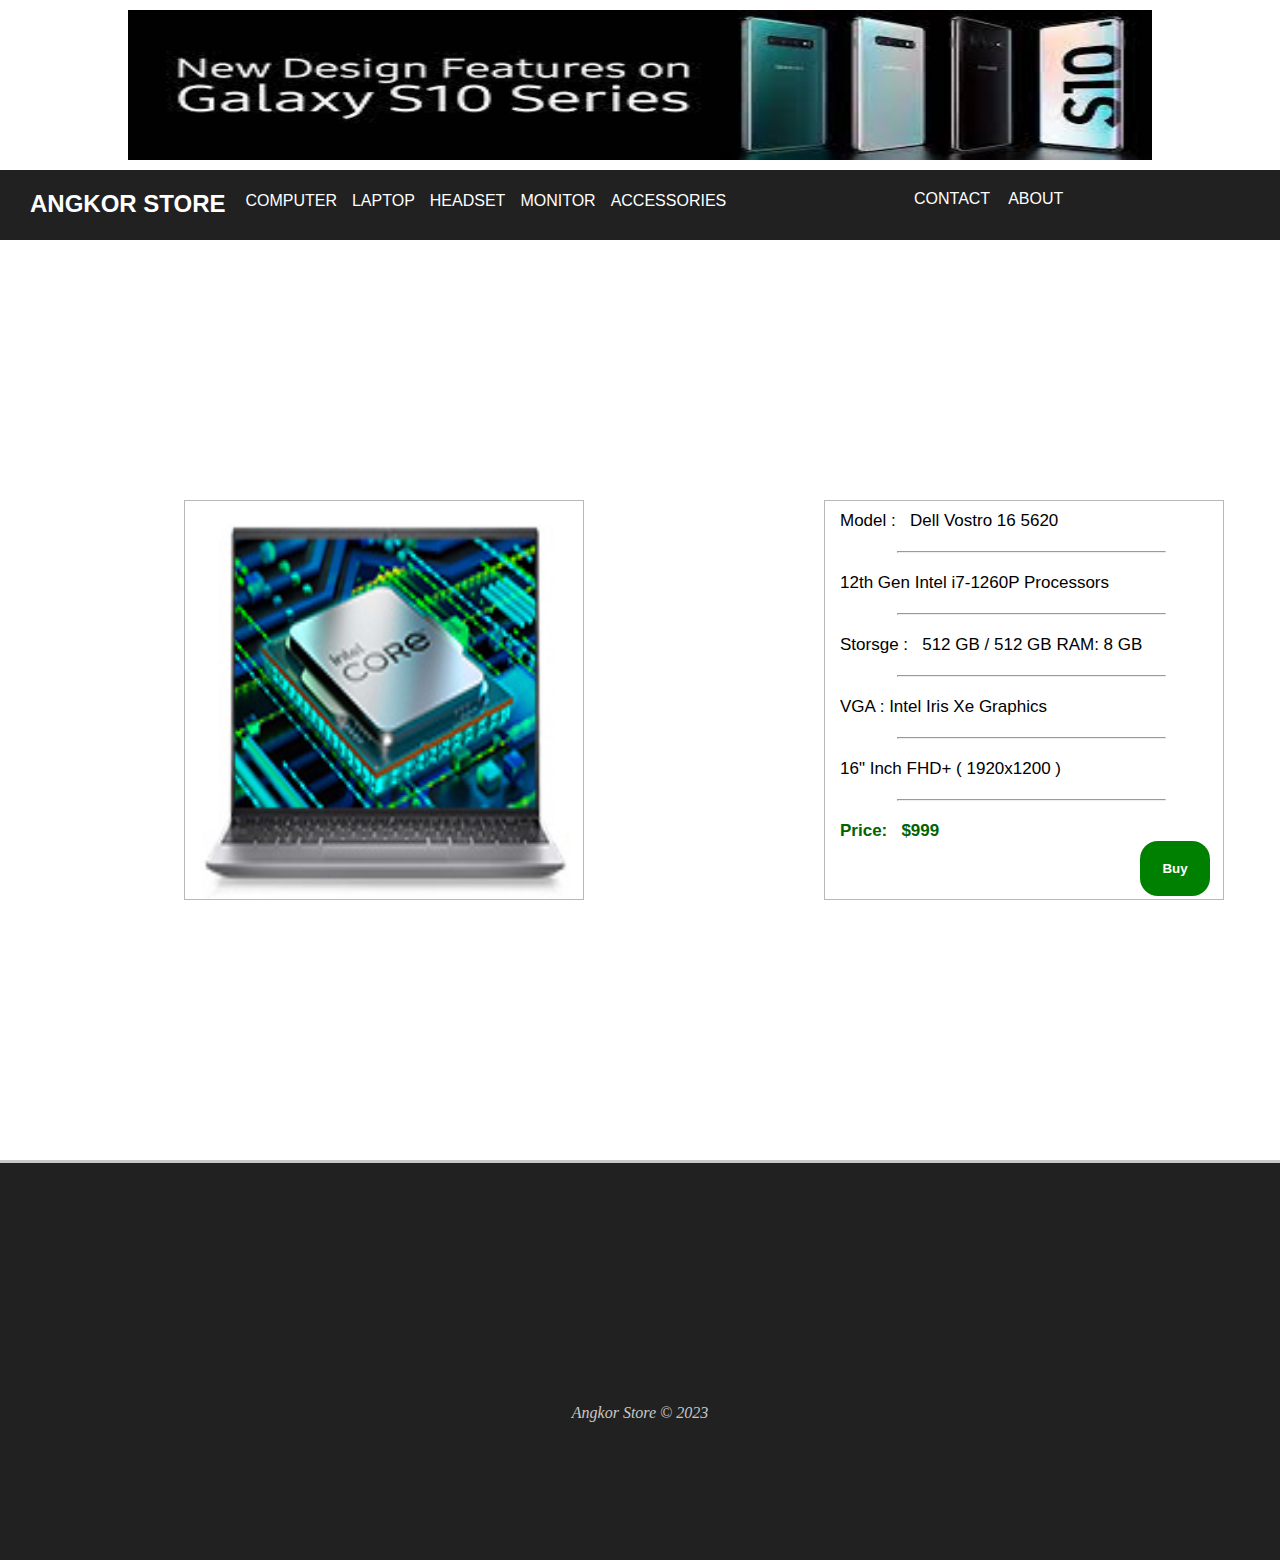
<file: dell1.html>
<!DOCTYPE html>
<html lang="en">
  <head>
    <meta charset="UTF-8" />
    <meta name="viewport" content="width=device-width, initial-scale=1.0" />
    <!-- link css -->
    <link rel="stylesheet" href="navbar.css" />
    <link rel="stylesheet" href="main.css" />
    <link rel="stylesheet" href="footer.css" />
    <link rel="stylesheet" href="detail.css" />

    <!-- link icon  -->
    <link
      rel="stylesheet"
      href="https://cdnjs.cloudflare.com/ajax/libs/font-awesome/6.4.2/css/all.min.css"
      integrity="sha512-z3gLpd7yknf1YoNbCzqRKc4qyor8gaKU1qmn+CShxbuBusANI9QpRohGBreCFkKxLhei6S9CQXFEbbKuqLg0DA=="
      crossorigin="anonymous"
      referrerpolicy="no-referrer"
    />

    <!-- link bootstrap -->
    <!-- <link
       rel="stylesheet"
       href="https://cdn.jsdelivr.net/npm/bootstrap@4.0.0/dist/css/bootstrap.min.css"
       integrity="sha384-Gn5384xqQ1aoWXA+058RXPxPg6fy4IWvTNh0E263XmFcJlSAwiGgFAW/dAiS6JXm"
       crossorigin="anonymous"
     /> -->

    <!-- google font -->
    <title>detail</title>
  </head>
  <body>
    <!-- header -->

    <div class="header">
      <img src="banner.jpg" alt="" />
    </div>

    <!-- header -->

    <!-- navbar -->

    <div class="navbar">
      <div class="name"><h2>ANGKOR STORE</h2></div>
      <div class="menu">
        <ul>
          <li><a href="index.html">COMPUTER</a></li>
          <li><a href="index.html">LAPTOP</a></li>
          <li><a href="index.html">HEADSET</a></li>
          <li><a href="index.html">MONITOR</a></li>
          <li><a href="index.html">ACCESSORIES</a></li>
        </ul>
      </div>
      <div class="about">
        <ul>
          <li><a href="contact.html">CONTACT</a></li>
          <li><a href="about.html">ABOUT</a></li>
        </ul>
      </div>
      <div class="icon-user">
        <i class="fa-solid fa-magnifying-glass" style="color: #ffffff"></i>
        <i class="fa-solid fa-cart-shopping" style="color: #f5f5f5"></i>
        <i class="fa-regular fa-user" style="color: #f5f5f5"></i>
      </div>
    </div>

    <!-- navbar -->

    <!-- product detail -->

    <div class="product">
      <div class="left">
        <div class="img-box">
          <img src="dell1.jpg" alt="" />
        </div>
      </div>
      <div class="right">
        <div class="detail-box">
          <span><p>Model : &#160 Dell Vostro 16 5620</p></span>
          <br>
          <hr style="width: 70%; margin: 0 auto" />
          <br>
          <span><p>12th Gen Intel i7-1260P Processors</p></span>
          <br>
          <hr style="width: 70%; margin: 0 auto" />
          <br>
          <span><p>Storsge : &#160 512 GB / 512 GB RAM: 8 GB</p></span>
          <br>
          <hr style="width: 70%; margin: 0 auto" />
          <br>
          <span><p>VGA : Intel Iris Xe Graphics</p></span>
          <br>
          <hr style="width: 70%; margin: 0 auto" />
          <br>
          <span><p>16" Inch FHD+ ( 1920x1200 )</p></span>
          <br>
          <hr style="width: 70%; margin: 0 auto" />
          <br>
          <span><B style="color: #006400;">Price: &#160 $999</B></span>
          <br>
          <div class="order">
            <button>Buy</button>
          </div>
        </div>
      </div>
    </div>

    <!-- product detail -->

    <!-- footer -->

    <div class="footer">
      <div class="social">
        <i class="fa-brands fa-facebook"></i>
        <i class="fa-brands fa-instagram"></i>
        <i class="fa-brands fa-x-twitter"></i>
        <i class="fa-solid fa-envelope"></i>
      </div>
      <div class="company">
        <i>Angkor Store © 2023</i>
      </div>
    </div>

    <!-- footer -->
  </body>
</html>
</file>
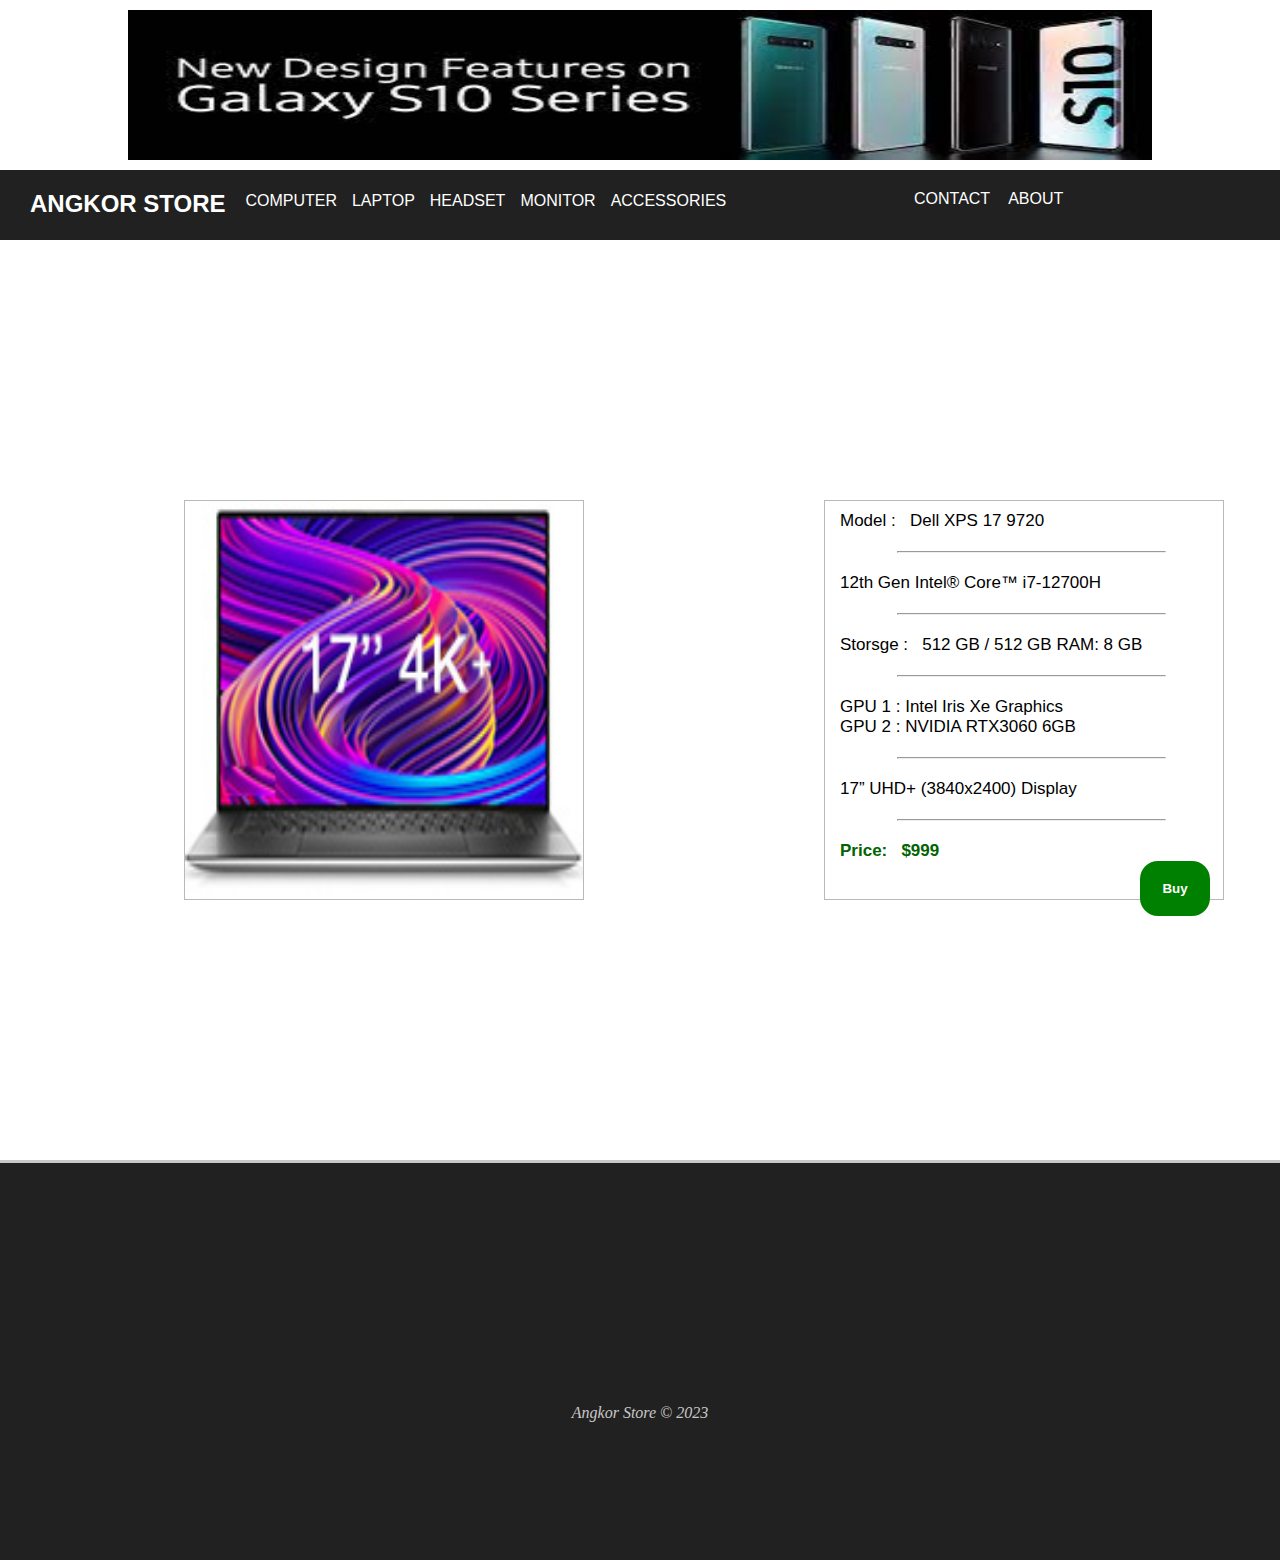
<file: dell2.html>
<!DOCTYPE html>
<html lang="en">
  <head>
    <meta charset="UTF-8" />
    <meta name="viewport" content="width=device-width, initial-scale=1.0" />
    <!-- link css -->
    <link rel="stylesheet" href="navbar.css" />
    <link rel="stylesheet" href="main.css" />
    <link rel="stylesheet" href="footer.css" />
    <link rel="stylesheet" href="detail.css" />

    <!-- link icon  -->
    <link
      rel="stylesheet"
      href="https://cdnjs.cloudflare.com/ajax/libs/font-awesome/6.4.2/css/all.min.css"
      integrity="sha512-z3gLpd7yknf1YoNbCzqRKc4qyor8gaKU1qmn+CShxbuBusANI9QpRohGBreCFkKxLhei6S9CQXFEbbKuqLg0DA=="
      crossorigin="anonymous"
      referrerpolicy="no-referrer"
    />

    <!-- link bootstrap -->
    <!-- <link
       rel="stylesheet"
       href="https://cdn.jsdelivr.net/npm/bootstrap@4.0.0/dist/css/bootstrap.min.css"
       integrity="sha384-Gn5384xqQ1aoWXA+058RXPxPg6fy4IWvTNh0E263XmFcJlSAwiGgFAW/dAiS6JXm"
       crossorigin="anonymous"
     /> -->

    <!-- google font -->
    <title>detail</title>
  </head>
  <body>
    <!-- header -->

    <div class="header">
      <img src="banner.jpg" alt="" />
    </div>

    <!-- header -->

    <!-- navbar -->

    <div class="navbar">
      <div class="name"><h2>ANGKOR STORE</h2></div>
      <div class="menu">
        <ul>
          <li><a href="index.html">COMPUTER</a></li>
          <li><a href="index.html">LAPTOP</a></li>
          <li><a href="index.html">HEADSET</a></li>
          <li><a href="index.html">MONITOR</a></li>
          <li><a href="index.html">ACCESSORIES</a></li>
        </ul>
      </div>
      <div class="about">
        <ul>
          <li><a href="contact.html">CONTACT</a></li>
          <li><a href="about.html">ABOUT</a></li>
        </ul>
      </div>
      <div class="icon-user">
        <i class="fa-solid fa-magnifying-glass" style="color: #ffffff"></i>
        <i class="fa-solid fa-cart-shopping" style="color: #f5f5f5"></i>
        <i class="fa-regular fa-user" style="color: #f5f5f5"></i>
      </div>
    </div>

    <!-- navbar -->

    <!-- product detail -->

    <div class="product">
      <div class="left">
        <div class="img-box">
          <img src="dell2.jpg" alt="" />
        </div>
      </div>
      <div class="right">
        <div class="detail-box">
          <span><p>Model : &#160 Dell XPS 17 9720</p></span>
          <br>
          <hr style="width: 70%; margin: 0 auto" />
          <br>
          <span><p>12th Gen Intel® Core™ i7-12700H<p></span>
          <br>
          <hr style="width: 70%; margin: 0 auto" />
          <br>
          <span><p>Storsge : &#160 512 GB / 512 GB RAM: 8 GB</p></span>
          <br>
          <hr style="width: 70%; margin: 0 auto" />
          <br>
          <span><p>GPU 1 : Intel Iris Xe Graphics <br>GPU 2 : NVIDIA RTX3060 6GB</p></span>
          <br>
          <hr style="width: 70%; margin: 0 auto" />
          <br>
          <span><p>17” UHD+ (3840x2400) Display</p></span>
          <br>
          <hr style="width: 70%; margin: 0 auto" />
          <br>
          <span><B style="color: #006400;">Price: &#160 $999</B></span>
          <br>
          <div class="order">
            <button>Buy</button>
          </div>
        </div>
      </div>
    </div>

    <!-- product detail -->

    <!-- footer -->

    <div class="footer">
      <div class="social">
        <i class="fa-brands fa-facebook"></i>
        <i class="fa-brands fa-instagram"></i>
        <i class="fa-brands fa-x-twitter"></i>
        <i class="fa-solid fa-envelope"></i>
      </div>
      <div class="company">
        <i>Angkor Store © 2023</i>
      </div>
    </div>

    <!-- footer -->
  </body>
</html>
</file>
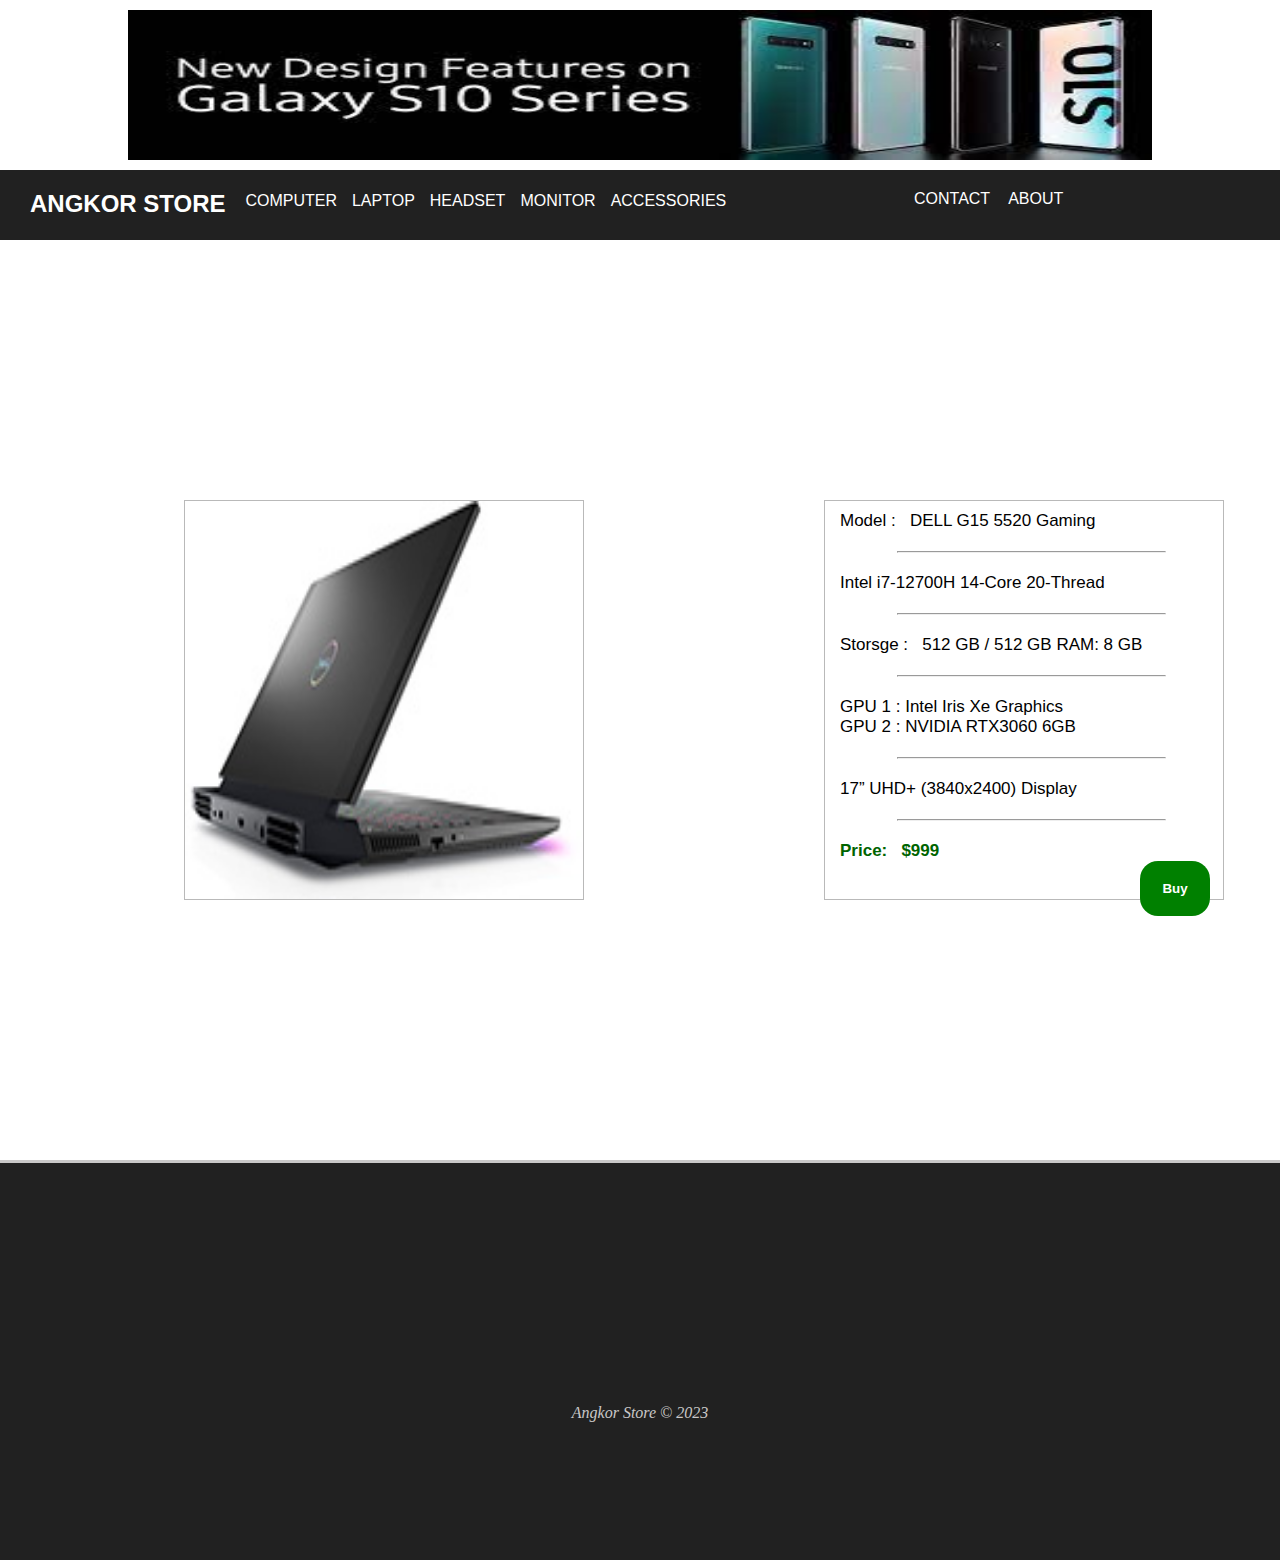
<file: dell3.html>
<!DOCTYPE html>
<html lang="en">
  <head>
    <meta charset="UTF-8" />
    <meta name="viewport" content="width=device-width, initial-scale=1.0" />
    <!-- link css -->
    <link rel="stylesheet" href="navbar.css" />
    <link rel="stylesheet" href="main.css" />
    <link rel="stylesheet" href="footer.css" />
    <link rel="stylesheet" href="detail.css" />

    <!-- link icon  -->
    <link
      rel="stylesheet"
      href="https://cdnjs.cloudflare.com/ajax/libs/font-awesome/6.4.2/css/all.min.css"
      integrity="sha512-z3gLpd7yknf1YoNbCzqRKc4qyor8gaKU1qmn+CShxbuBusANI9QpRohGBreCFkKxLhei6S9CQXFEbbKuqLg0DA=="
      crossorigin="anonymous"
      referrerpolicy="no-referrer"
    />

    <!-- link bootstrap -->
    <!-- <link
       rel="stylesheet"
       href="https://cdn.jsdelivr.net/npm/bootstrap@4.0.0/dist/css/bootstrap.min.css"
       integrity="sha384-Gn5384xqQ1aoWXA+058RXPxPg6fy4IWvTNh0E263XmFcJlSAwiGgFAW/dAiS6JXm"
       crossorigin="anonymous"
     /> -->

    <!-- google font -->
    <title>detail</title>
  </head>
  <body>
    <!-- header -->

    <div class="header">
      <img src="banner.jpg" alt="" />
    </div>

    <!-- header -->

    <!-- navbar -->

    <div class="navbar">
      <div class="name"><h2>ANGKOR STORE</h2></div>
      <div class="menu">
        <ul>
          <li><a href="index.html">COMPUTER</a></li>
          <li><a href="index.html">LAPTOP</a></li>
          <li><a href="index.html">HEADSET</a></li>
          <li><a href="index.html">MONITOR</a></li>
          <li><a href="index.html">ACCESSORIES</a></li>
        </ul>
      </div>
      <div class="about">
        <ul>
          <li><a href="contact.html">CONTACT</a></li>
          <li><a href="about.html">ABOUT</a></li>
        </ul>
      </div>
      <div class="icon-user">
        <i class="fa-solid fa-magnifying-glass" style="color: #ffffff"></i>
        <i class="fa-solid fa-cart-shopping" style="color: #f5f5f5"></i>
        <i class="fa-regular fa-user" style="color: #f5f5f5"></i>
      </div>
    </div>

    <!-- navbar -->

    <!-- product detail -->

    <div class="product">
      <div class="left">
        <div class="img-box">
          <img src="dell3.jpg" alt="" />
        </div>
      </div>
      <div class="right">
        <div class="detail-box">
          <span><p>Model : &#160 DELL G15 5520 Gaming</p></span>
          <br>
          <hr style="width: 70%; margin: 0 auto" />
          <br>
          <span><p>Intel i7-12700H 14-Core 20-Thread<p></span>
          <br>
          <hr style="width: 70%; margin: 0 auto" />
          <br>
          <span><p>Storsge : &#160 512 GB / 512 GB RAM: 8 GB</p></span>
          <br>
          <hr style="width: 70%; margin: 0 auto" />
          <br>
          <span><p>GPU 1 : Intel Iris Xe Graphics <br>GPU 2 : NVIDIA RTX3060 6GB</p></span>
          <br>
          <hr style="width: 70%; margin: 0 auto" />
          <br>
          <span><p>17” UHD+ (3840x2400) Display<p></span>
          <br>
          <hr style="width: 70%; margin: 0 auto" />
          <br>
          <span><B style="color: #006400;">Price: &#160 $999</B></span>
          <br>
          <div class="order">
            <button>Buy</button>
          </div>
        </div>
      </div>
    </div>

    <!-- product detail -->

    <!-- footer -->

    <div class="footer">
      <div class="social">
        <i class="fa-brands fa-facebook"></i>
        <i class="fa-brands fa-instagram"></i>
        <i class="fa-brands fa-x-twitter"></i>
        <i class="fa-solid fa-envelope"></i>
      </div>
      <div class="company">
        <i>Angkor Store © 2023</i>
      </div>
    </div>

    <!-- footer -->
  </body>
</html>
</file>
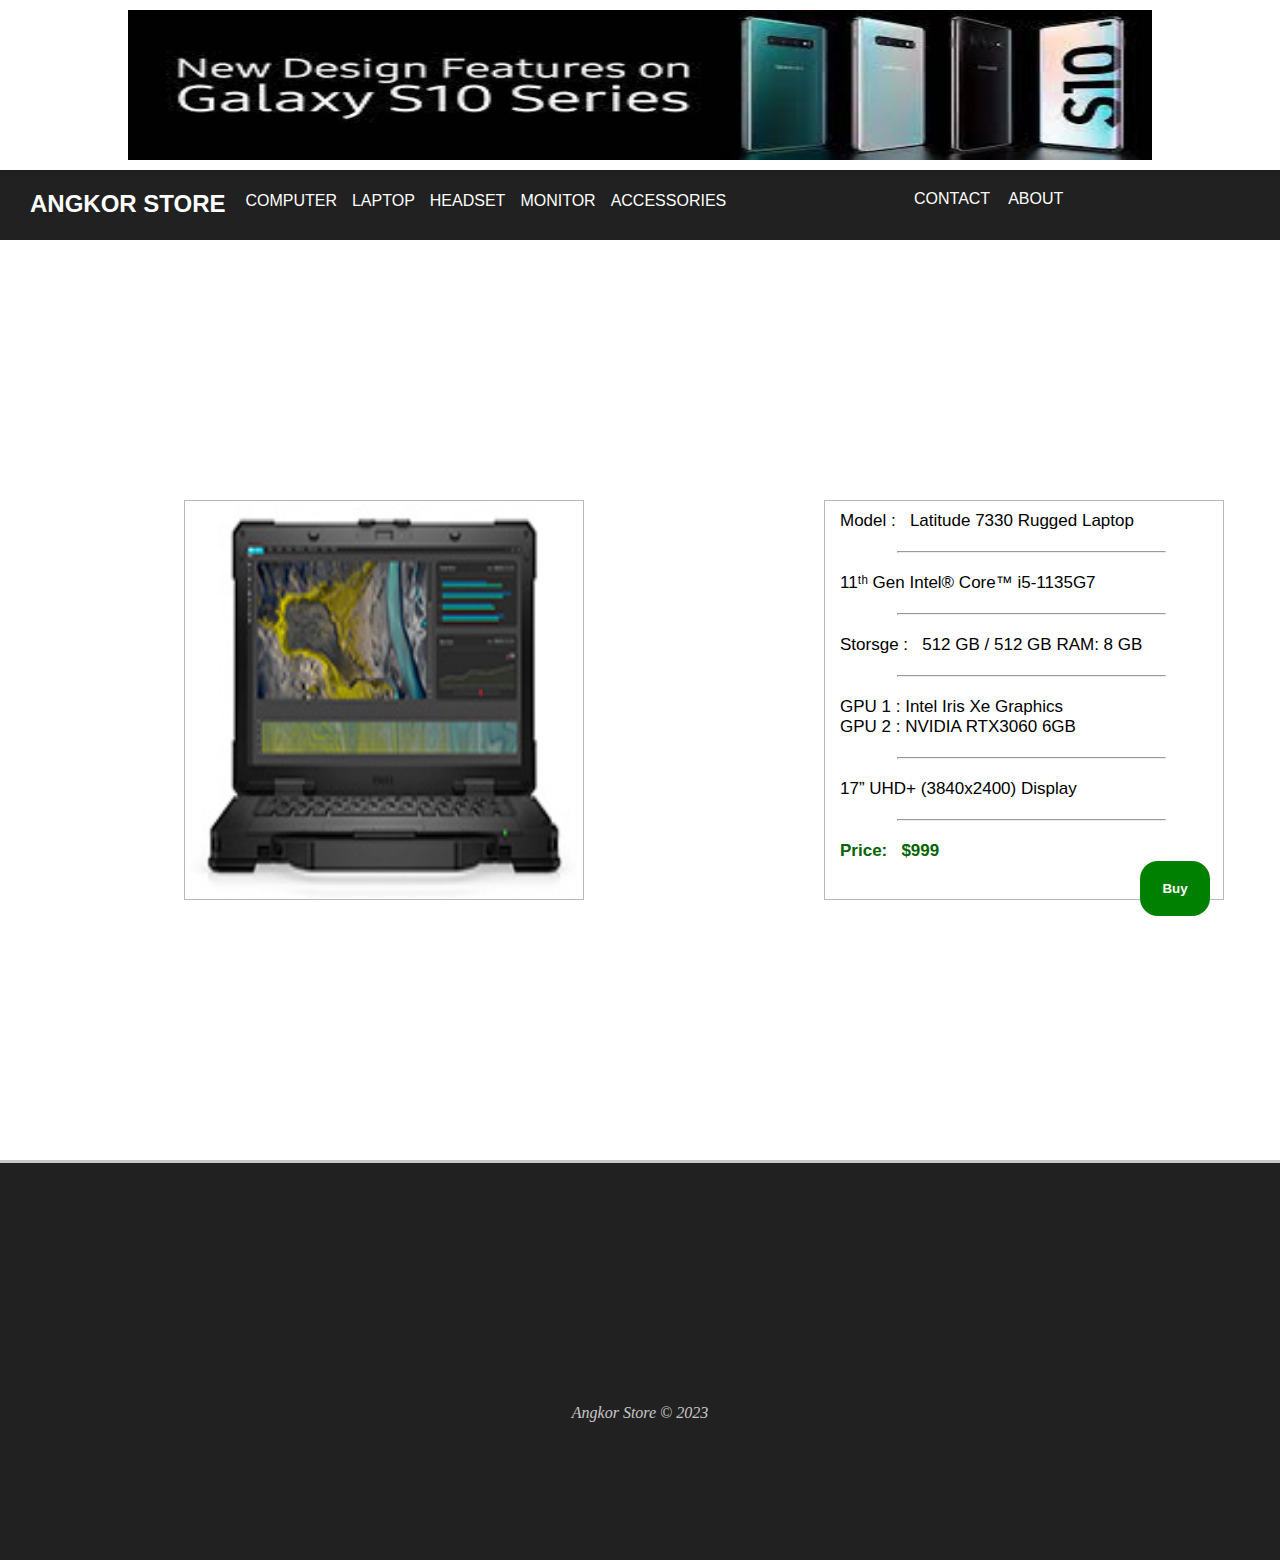
<file: dell4.html>
<!DOCTYPE html>
<html lang="en">
  <head>
    <meta charset="UTF-8" />
    <meta name="viewport" content="width=device-width, initial-scale=1.0" />
    <!-- link css -->
    <link rel="stylesheet" href="navbar.css" />
    <link rel="stylesheet" href="main.css" />
    <link rel="stylesheet" href="footer.css" />
    <link rel="stylesheet" href="detail.css" />

    <!-- link icon  -->
    <link
      rel="stylesheet"
      href="https://cdnjs.cloudflare.com/ajax/libs/font-awesome/6.4.2/css/all.min.css"
      integrity="sha512-z3gLpd7yknf1YoNbCzqRKc4qyor8gaKU1qmn+CShxbuBusANI9QpRohGBreCFkKxLhei6S9CQXFEbbKuqLg0DA=="
      crossorigin="anonymous"
      referrerpolicy="no-referrer"
    />

    <!-- link bootstrap -->
    <!-- <link
       rel="stylesheet"
       href="https://cdn.jsdelivr.net/npm/bootstrap@4.0.0/dist/css/bootstrap.min.css"
       integrity="sha384-Gn5384xqQ1aoWXA+058RXPxPg6fy4IWvTNh0E263XmFcJlSAwiGgFAW/dAiS6JXm"
       crossorigin="anonymous"
     /> -->

    <!-- google font -->
    <title>detail</title>
  </head>
  <body>
    <!-- header -->

    <div class="header">
      <img src="banner.jpg" alt="" />
    </div>

    <!-- header -->

    <!-- navbar -->

    <div class="navbar">
      <div class="name"><h2>ANGKOR STORE</h2></div>
      <div class="menu">
        <ul>
          <li><a href="index.html">COMPUTER</a></li>
          <li><a href="index.html">LAPTOP</a></li>
          <li><a href="index.html">HEADSET</a></li>
          <li><a href="index.html">MONITOR</a></li>
          <li><a href="index.html">ACCESSORIES</a></li>
        </ul>
      </div>
      <div class="about">
        <ul>
          <li><a href="contact.html">CONTACT</a></li>
          <li><a href="about.html">ABOUT</a></li>
        </ul>
      </div>
      <div class="icon-user">
        <i class="fa-solid fa-magnifying-glass" style="color: #ffffff"></i>
        <i class="fa-solid fa-cart-shopping" style="color: #f5f5f5"></i>
        <i class="fa-regular fa-user" style="color: #f5f5f5"></i>
      </div>
    </div>

    <!-- navbar -->

    <!-- product detail -->

    <div class="product">
      <div class="left">
        <div class="img-box">
          <img src="dell4.jpg" alt="" />
        </div>
      </div>
      <div class="right">
        <div class="detail-box">
          <span><p>Model : &#160 Latitude 7330 Rugged Laptop</p></span>
          <br>
          <hr style="width: 70%; margin: 0 auto" />
          <br>
          <span><p>11ᵗʰ Gen Intel® Core™ i5-1135G7<p></span>
          <br>
          <hr style="width: 70%; margin: 0 auto" />
          <br>
          <span><p>Storsge : &#160 512 GB / 512 GB RAM: 8 GB</p></span>
          <br>
          <hr style="width: 70%; margin: 0 auto" />
          <br>
          <span><p>GPU 1 : Intel Iris Xe Graphics <br>GPU 2 : NVIDIA RTX3060 6GB</p></span>
          <br>
          <hr style="width: 70%; margin: 0 auto" />
          <br>
          <span><p>17” UHD+ (3840x2400) Display<p></span>
          <br>
          <hr style="width: 70%; margin: 0 auto" />
          <br>
          <span><B style="color: #006400;">Price: &#160 $999</B></span>
          <br>
          <div class="order">
            <button>Buy</button>
          </div>
        </div>
      </div>
    </div>

    <!-- product detail -->

    <!-- footer -->

    <div class="footer">
      <div class="social">
        <i class="fa-brands fa-facebook"></i>
        <i class="fa-brands fa-instagram"></i>
        <i class="fa-brands fa-x-twitter"></i>
        <i class="fa-solid fa-envelope"></i>
      </div>
      <div class="company">
        <i>Angkor Store © 2023</i>
      </div>
    </div>

    <!-- footer -->
  </body>
</html>
</file>
<file: navbar.css>
* {
  margin: 0;
  padding: 0;
  box-sizing: border-box;
}
.header {
  width: 100%;
  height: 150px;
  display: flex;
  justify-content: center;
  margin-top: 10px;
}
.header img {
  width: 80%;
  object-fit: fill;
}
.navbar {
  width: 100%;
  height: 70px;
  background-color: #212121;
  position: sticky;
  top: 0;
  margin-top: 10px;
  z-index: 10;
}
.navbar .name {
  width: 18%;
  height: 100%;
  /* background-color: green; */
  font-family: Arial, Helvetica, sans-serif;
  color: #fff;
  float: left;
  padding-top: 20px;
  padding-left: 30px;
}
.navbar .menu {
  width: 42%;
  height: 100%;
  /* background-color: green; */
  float: left;
  font-family: "Gill Sans", "Gill Sans MT", Calibri, "Trebuchet MS", sans-serif;
}
.navbar .menu ul {
  list-style-type: none;
  display: flex;
  padding-top: 22px;
}
.navbar .menu ul li {
  padding-left: 15px;
}
.navbar .menu ul li:hover a {
  color: goldenrod;
  font-weight: bolder;
  transition: 0.3s;
}
.navbar .menu ul li a {
  text-decoration: none;
  color: #fff;
  transition: 0.3s;
  cursor: pointer;
}

.navbar .about {
  width: 15%;
  height: 100%;
  /* background-color: red; */
  float: left;
  margin-left: 10%;
  font-family: "Gill Sans", "Gill Sans MT", Calibri, "Trebuchet MS", sans-serif;
}
.navbar .about ul {
  display: flex;
  list-style-type: none;
  padding-top: 20px;
}
.navbar .about ul li {
  padding-left: 18px;
}
.navbar .about ul li a {
  text-decoration: none;
  color: #fff;
  transition: 0.3s;
  cursor: pointer;
}
.navbar .about ul li:hover a {
  color: goldenrod;
  font-weight: bolder;
  transition: 0.3s;
}
.navbar .icon-user {
  width: 15%;
  height: 100%;
  /* background-color: blue; */
  float: left;
  font-size: 25px;
  padding-top: 18px;
}
.navbar .icon-user i {
  padding-left: 10px;
  cursor: pointer;
}
</file>
<file: main.css>
* {
  margin: 0;
  padding: 0;
  box-sizing: border-box;
}

.main {
  width: 80%;
  height: 1050px;
  background-color: #c9c8c8;
  margin: 0 auto;
  border: 1px solid #797979a2;
}
.banner {
  width: 90%;
  height: 300px;
  border-radius: 10px;
  overflow: hidden;
  display: flex;
  justify-content: center;
  margin-left: 5%;
  margin-top: 10px;
  border: 2px solid #00000087;
}
.banner img {
  width: 100%;
  height: 100%;
}

.box-card {
  width: 90%;
  height: 300px;
  margin-top: 50px;
  display: flex;
  justify-content: space-between;
  margin-left: 5%;
}
.box-card .card {
  width: 23%;
  height: 100%;
  background-color: #fff;
  border-radius: 10px;
  overflow: hidden;
}
.card:hover {
  border: 2px solid #212121;
  transform: 1.8s;
  cursor: pointer;
}
.card .img {
  width: 100%;
  height: 60%;
  /* background-color: yellow; */
  overflow: hidden;
}
.card .img:hover img {
  transform: scale(1.1);
}
.card a {
  text-decoration: none;
  color: #212121;
}
.card .img img {
  width: 100%;
  height: 100%;
}
.card .ph_name {
  width: 100%;
  height: 40%;
  padding-top: 20px;
  /* background-color: green; */
  text-align: center;
  font-family: "Gill Sans", "Gill Sans MT", Calibri, "Trebuchet MS", sans-serif;
}

.res-box-card {
  display: none;
}

/* ----------------------------- */
/* ----------------------------- */

/* responsive */

/*mobile phone*/
@media (max-width: 557px) {
  .header {
    height: 80px;
  }
  .navbar .name {
    font-size: 10px;
  }
  .navbar .menu ul {
    display: none;
  }
  .navbar .about {
    display: none;
  }
  .navbar .icon-user {
    font-size: 15px;
    display: flex;
    padding-top: 30px;
    margin-left: 30px;
  }
  .main {
    height: 1850px;
  }
  .banner {
    height: 100px;
  }
  .box-card {
    display: none;
  }
  .res-box-card {
    display: block;
    width: 90%;
    height: 200px;
    /* background-color: red; */
    margin-left: 10%;
    margin-top: 10px;
    /* border-radius: 10px; */
  }
  .res-box-card .res-card {
    width: 90%;
    height: 100%;
    background-color: #fff;
    border-radius: 7px;
    float: left;
    overflow: hidden;
    margin-top: 10px;
  }

  .res-card:hover {
    border: 2px solid #212121;
    transform: 1.8s;
    cursor: pointer;
  }
  .res-card .img {
    width: 100%;
    height: 60%;
    /* background-color: yellow; */
    overflow: hidden;
  }
  .res-card .img:hover img {
    transform: scale(1.1);
  }
  .res-card a {
    text-decoration: none;
    color: #212121;
  }
  .res-card .img img {
    width: 100%;
    height: 100%;
  }
  .res-card .ph_name {
    width: 100%;
    height: 40%;
    padding-top: 20px;
    /* background-color: green; */
    text-align: center;
    font-size: 10px;
    font-family: "Gill Sans", "Gill Sans MT", Calibri, "Trebuchet MS",
      sans-serif;
  }
}

/*ipad*/
@media (min-width: 558px) and (max-width: 991px) {
  .header {
    height: 80px;
  }
  .navbar .name {
    font-size: 10px;
  }
  .navbar .menu ul {
    display: none;
  }
  .navbar .about {
    display: none;
  }
  .navbar .icon-user {
    font-size: 15px;
    display: flex;
    padding-top: 30px;
    margin-left: 170px;
  }

  .main {
    height: 1050px;
  }
  .banner {
    height: 100px;
  }
  .box-card {
    display: none;
  }
  .res-box-card {
    display: block;
    width: 90%;
    height: 200px;
    /* background-color: red; */
    margin-left: 5%;
    margin-top: 10px;
    /* border-radius: 10px; */
  }
  .res-box-card .res-card {
    width: 45%;
    height: 100%;
    background-color: #fff;
    border-radius: 7px;
    float: left;
    overflow: hidden;
    margin-left: 3%;
    margin-right: 2%;
  }

  .res-card:hover {
    border: 2px solid #212121;
    transform: 1.8s;
    cursor: pointer;
  }
  .res-card .img {
    width: 100%;
    height: 60%;
    /* background-color: yellow; */
    overflow: hidden;
  }
  .res-card .img:hover img {
    transform: scale(1.1);
  }
  .res-card a {
    text-decoration: none;
    color: #212121;
  }
  .res-card .img img {
    width: 100%;
    height: 100%;
  }
  .res-card .ph_name {
    width: 100%;
    height: 40%;
    padding-top: 20px;
    /* background-color: green; */
    text-align: center;
    font-size: 10px;
    font-family: "Gill Sans", "Gill Sans MT", Calibri, "Trebuchet MS",
      sans-serif;
  }
}

/*ipad pro*/
@media (min-width: 992px) and (max-width: 1199px) {
}

/*laptop*/
@media (min-width: 1200px) {
}
</file>
<file: footer.css>
* {
  margin: 0;
  padding: 0;
  box-sizing: border-box;
}
.footer {
  width: 100%;
  height: 400px;
  background-color: #212121;
  border-top: 3px solid #c9c8c8;
  margin-top: 10px;
}
.footer .social {
  width: 100%;
  height: 100px;
  /* background-color: orange; */
  margin-top: 100px;
  display: flex;
  justify-content: center;
  align-items: center;
  color: #c9c8c8;
  font-size: 40px;
}
.footer .social i {
  padding-left: 18px;
}
.footer .social i:hover {
  color: #fff;
  cursor: pointer;
}
.footer .company {
  width: 100%;
  height: 100px;
  display: flex;
  justify-content: center;
  align-items: center;
  color: #c9c8c8;
}
</file>
<file: detail.css>
* {
  margin: 0;
  padding: 0;
  box-sizing: border-box;
}

.product {
  width: 100%;
  height: 100vh;
  margin-top: 10px;
}
.product .left {
  width: 60%;
  height: 100vh;
  float: left;
  display: flex;
  justify-content: center;
  align-items: center;
}
.left .img-box {
  width: 400px;
  height: 400px;
  border: 1px solid #00000046;
  overflow: hidden;
}
.left .img-box img {
  width: 100%;
  height: 100%;
}
.left .img-box:hover img {
  transform: scale(1.3);
  cursor: zoom-in;
}
.product .right {
  width: 40%;
  height: 100vh;
  float: left;
  display: flex;
  justify-content: center;
  align-items: center;
}
.right .detail-box {
  width: 400px;
  height: 400px;
  border: 1px solid #00000046;
  font-size: 17px;
  padding-top: 10px;
  padding-left: 15px;
  font-family: "Gill Sans", "Gill Sans MT", Calibri, "Trebuchet MS", sans-serif;
}
.order {
  width: 100%;
  margin-left: 300px;
}
.order button {
  width: 70px;
  height: 55px;
  border-radius: 18px;
  outline: none;
  background-color: green;
  color: #fff;
  border: none;
  font-weight: bolder;
  cursor: pointer;
}
.order button:hover {
  outline: #212121;
  border: 2px solid #212121;
}
</file>
<file: about.css>
* {
  margin: 0;
  padding: 0;
  box-sizing: border-box;
}
.about-page {
  width: 100%;
  height: 1000px;
  padding-top: 40px;
}
.about-page .box {
  width: 80%;
  /* height: 100vh; */
  margin: 0 auto;
  font-family: "Noto Sans", sans-serif;
}

.box h3 {
  color: chocolate;
}
.about-page .a-box {
  width: 100%;
  height: 100vh;
  /* background-color: gray; */
  margin-top: 50px;
  font-family: "Noto Sans", sans-serif;
}
.a-box .a-left {
  width: 50%;
  height: 100%;
  float: left;
}
.a-b0x .a-right {
  width: 50%;
  height: 100%;
  float: left;
}
</file>
<file: contact.css>
* {
  margin: 0;
  padding: 0;
  box-sizing: border-box;
}
.box-contact {
  width: 100%;
  height: 100vh;
  margin-top: 40px;
}
.c-left {
  width: 45%;
  height: 100%;
  float: left;
  /* background-color: green; */
  margin-left: 5%;
  color: #212121;
  font-family: "Noto Sans", sans-serif;
}

.small-box {
  margin-top: 50px;
  width: 70%;
  height: 70%;
  /* background-color: rgb(68, 0, 255); */
}
.small-box .icon-box {
  width: 20%;
  height: 80px;
  float: left;
  font-size: 50px;
  /* margin-top: 10px; */
}
.small-box .text-box {
  width: 80%;
  height: 80px;
  float: left;
  /* background-color: green; */
}
.text-box a {
  text-decoration: none;
  color: #212121;
  cursor: pointer;
}
.c-right {
  width: 50%;
  height: 100%;
  float: left;
  /* background-color: red; */
}
.message {
  width: 60%;
  height: 500px;
  border: 2px solid #212121;
  margin-top: 20px;
  margin-left: 40px;
  border-radius: 5px;
  padding: 30px 30px 0px 30px;
}
.message input {
  border: none;
  width: 100%;
  height: 80px;
  outline: none;
}
.message hr {
  border: 1px solid#000;
}
.message button {
  border: none;
  background-color: #212121;
  color: #fff;
  width: 80px;
  height: 50px;
  font-size: 20px;
  border-radius: 10px;
  cursor: pointer;
}
</file>
